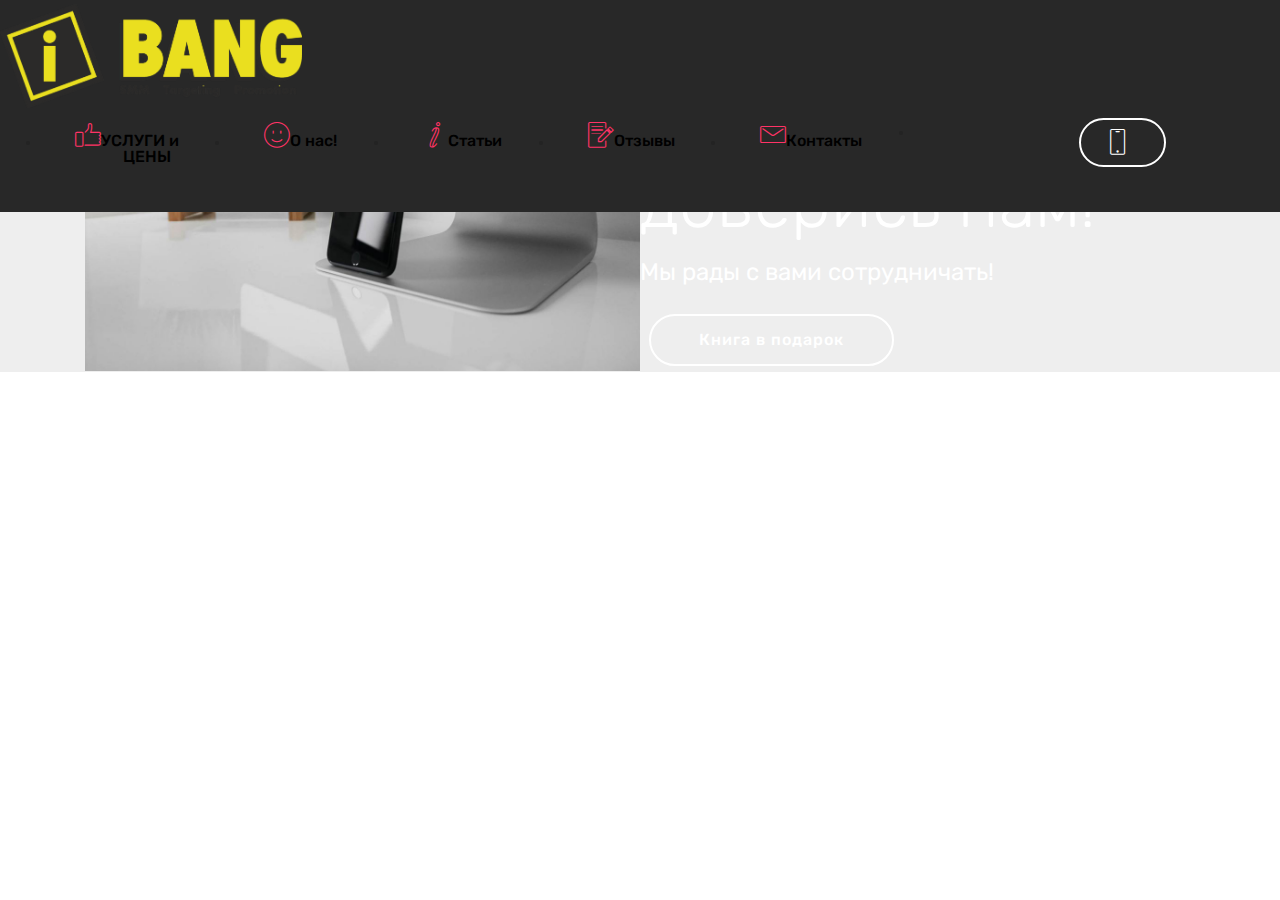
<file: page1.html>
<!DOCTYPE html>
<html>
<head>
  <!-- Данный сайт сделан с помощью конструктора Mobirise v4.4.1, https://mobiriz.store -->
  <meta charset="UTF-8">
  <meta http-equiv="X-UA-Compatible" content="IE=edge">
  <meta name="generator" content="Mobirise v4.4.1, mobiriz.store">
  <meta name="viewport" content="width=device-width, initial-scale=1">
  <link rel="shortcut icon" href="assets/images/2648x911.png" type="image/x-icon">
  <meta name="description" content="Добавьте описание страницы сайта">
  <title>благодарность</title>
  <link rel="stylesheet" href="assets/web/assets/mobirise-icons/mobirise-icons.css">
  <link rel="stylesheet" href="assets/tether/tether.min.css">
  <link rel="stylesheet" href="assets/bootstrap/css/bootstrap.min.css">
  <link rel="stylesheet" href="assets/bootstrap/css/bootstrap-grid.min.css">
  <link rel="stylesheet" href="assets/bootstrap/css/bootstrap-reboot.min.css">
  <link rel="stylesheet" href="assets/dropdown/css/style.css">
  <link rel="stylesheet" href="assets/theme/css/style.css">
  <link rel="stylesheet" href="assets/mobirise/css/mbr-additional.css" type="text/css">
  
  
  
</head>
<body>
<section class="menu cid-qCGofm5z0A" once="menu" id="menu2-7" data-rv-view="126">

    

    <nav class="navbar navbar-expand beta-menu navbar-dropdown align-items-center navbar-fixed-top navbar-toggleable-sm">
        <button class="navbar-toggler navbar-toggler-right" type="button" data-toggle="collapse" data-target="#navbarSupportedContent" aria-controls="navbarSupportedContent" aria-expanded="false" aria-label="Toggle navigation">
            <div class="hamburger">
                <span></span>
                <span></span>
                <span></span>
                <span></span>
            </div>
        </button>
        <div class="menu-logo">
            <div class="navbar-brand">
                <span class="navbar-logo">
                    <a href="https://mobirise.com">
                        <img src="assets/images/2648x911.png" alt="Mobirise" title="" media-simple="true" style="height: 6.5rem;">
                    </a>
                </span>
                
            </div>
        </div>
        <div class="collapse navbar-collapse" id="navbarSupportedContent">
            <ul class="navbar-nav nav-dropdown" data-app-modern-menu="true"><li class="nav-item">
                    <a class="nav-link link text-black display-4" href="index.html#features8-3"><span class="mbri-like mbr-iconfont mbr-iconfont-btn" style="color: rgb(255, 51, 102);"></span>УСЛУГИ и<br>&nbsp; &nbsp; &nbsp; &nbsp; &nbsp; &nbsp; ЦЕНЫ</a>
                </li><li class="nav-item"><a class="nav-link link text-black display-4" href="index.html#features16-c"><span class="mbri-smile-face mbr-iconfont mbr-iconfont-btn" style="color: rgb(255, 51, 102);"></span>О нас!</a></li><li class="nav-item"><a class="nav-link link text-black display-4" href="page1.html"><span class="mbri-italic mbr-iconfont mbr-iconfont-btn" style="color: rgb(255, 51, 102);"></span>Статьи</a></li><li class="nav-item"><a class="nav-link link text-black display-4" href="https://mobirise.com"><span class="mbri-edit mbr-iconfont mbr-iconfont-btn" style="color: rgb(255, 51, 102);"></span>Отзывы</a></li><li class="nav-item"><a class="nav-link link text-black display-4" href="index.html#features11-d"><span class="mbri-letter mbr-iconfont mbr-iconfont-btn" style="color: rgb(255, 51, 102);"></span>Контакты</a></li>
                <li class="nav-item">
                    <a class="nav-link link text-black display-4" href="https://mobirise.com">&nbsp; &nbsp; &nbsp; &nbsp; &nbsp; &nbsp; &nbsp; &nbsp; &nbsp; &nbsp; &nbsp;</a>
                </li></ul>
            <div class="navbar-buttons mbr-section-btn"><a class="btn btn-sm btn-white-outline display-4" href="tel:+1-234-567-8901">
                    <span class="btn-icon mbri-mobile mbr-iconfont mbr-iconfont-btn">
                    </span></a></div>
        </div>
    </nav>
</section>

<section class="engine"><a href="https://mobiriz.store/">bootstrap модальное окно</a></section><section class="header3 cid-qDksByhsjr" id="header3-8" data-rv-view="128">

    

    

    <div class="container">
        <div class="media-container-row">
            <div class="mbr-figure" style="width: 100%;">
                <img src="assets/images/01.jpg" alt="Mobirise" media-simple="true">
            </div>

            <div class="media-content">
                <h1 class="mbr-section-title mbr-white pb-3 mbr-fonts-style display-1"><br>Спасибо, что доверись нам!</h1>
                
                <div class="mbr-section-text mbr-white pb-3 ">
                    <p class="mbr-text mbr-fonts-style display-5">
                        Мы рады с вами сотрудничать!</p>
                </div>
                <div class="mbr-section-btn"><a class="btn btn-md btn-white-outline display-4" href="https://mobiriz.store">Книга в подарок</a></div>
            </div>
        </div>
    </div>

</section>


  <script src="assets/web/assets/jquery/jquery.min.js"></script>
  <script src="assets/popper/popper.min.js"></script>
  <script src="assets/tether/tether.min.js"></script>
  <script src="assets/bootstrap/js/bootstrap.min.js"></script>
  <script src="assets/smooth-scroll/smooth-scroll.js"></script>
  <script src="assets/dropdown/js/script.min.js"></script>
  <script src="assets/touch-swipe/jquery.touch-swipe.min.js"></script>
  <script src="assets/theme/js/script.js"></script>
  
  
</body>
</html>
</file>
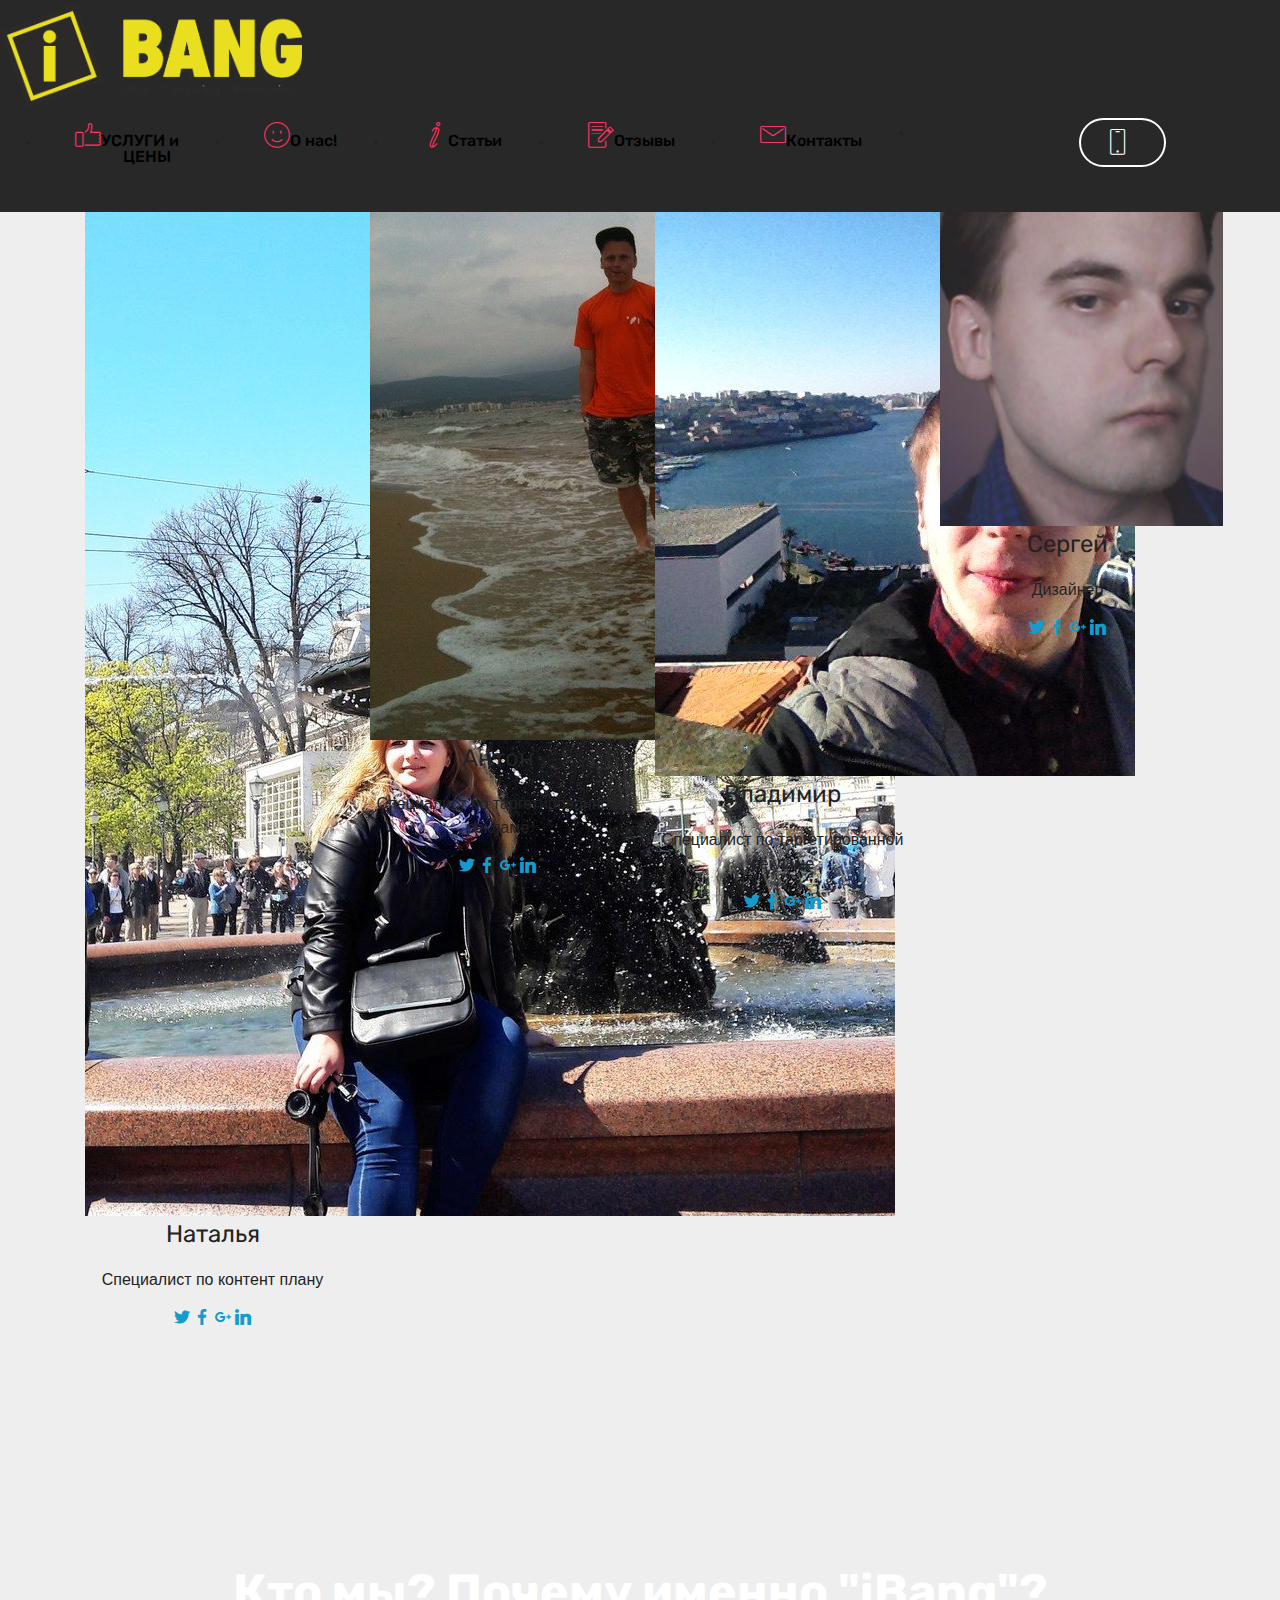
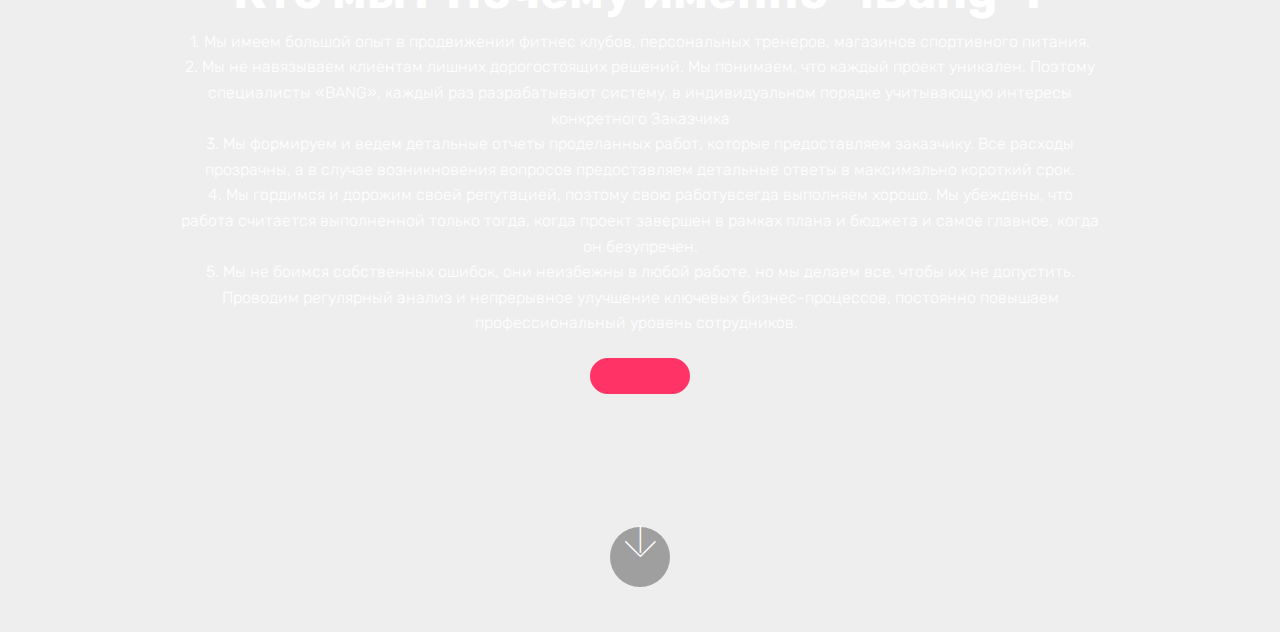
<file: page2.html>
<!DOCTYPE html>
<html >
<head>
  <!-- Site made with Mobirise Website Builder v4.5.2, https://mobirise.com -->
  <meta charset="UTF-8">
  <meta http-equiv="X-UA-Compatible" content="IE=edge">
  <meta name="generator" content="Mobirise v4.5.2, mobirise.com">
  <meta name="viewport" content="width=device-width, initial-scale=1, minimum-scale=1">
  <link rel="shortcut icon" href="assets/images/2648x911.png" type="image/x-icon">
  <meta name="description" content="Web Builder Description">
  <title>o nas</title>
  <link rel="stylesheet" href="assets/web/assets/mobirise-icons/mobirise-icons.css">
  <link rel="stylesheet" href="assets/tether/tether.min.css">
  <link rel="stylesheet" href="assets/bootstrap/css/bootstrap.min.css">
  <link rel="stylesheet" href="assets/bootstrap/css/bootstrap-grid.min.css">
  <link rel="stylesheet" href="assets/bootstrap/css/bootstrap-reboot.min.css">
  <link rel="stylesheet" href="assets/socicon/css/styles.css">
  <link rel="stylesheet" href="assets/dropdown/css/style.css">
  <link rel="stylesheet" href="assets/theme/css/style.css">
  <link rel="stylesheet" href="assets/mobirise/css/mbr-additional.css" type="text/css">
  
  
  
</head>
<body>
<section class="menu cid-qCGofm5z0A" once="menu" id="menu2-e" data-rv-view="309">

    

    <nav class="navbar navbar-expand beta-menu navbar-dropdown align-items-center navbar-fixed-top navbar-toggleable-sm">
        <button class="navbar-toggler navbar-toggler-right" type="button" data-toggle="collapse" data-target="#navbarSupportedContent" aria-controls="navbarSupportedContent" aria-expanded="false" aria-label="Toggle navigation">
            <div class="hamburger">
                <span></span>
                <span></span>
                <span></span>
                <span></span>
            </div>
        </button>
        <div class="menu-logo">
            <div class="navbar-brand">
                <span class="navbar-logo">
                    <a href="https://mobirise.com">
                        <img src="assets/images/2648x911.png" alt="Mobirise" title="" media-simple="true" style="height: 6.5rem;">
                    </a>
                </span>
                
            </div>
        </div>
        <div class="collapse navbar-collapse" id="navbarSupportedContent">
            <ul class="navbar-nav nav-dropdown" data-app-modern-menu="true"><li class="nav-item">
                    <a class="nav-link link text-black display-4" href="index.html#features8-3"><span class="mbri-like mbr-iconfont mbr-iconfont-btn" style="color: rgb(255, 51, 102);"></span>УСЛУГИ и<br>&nbsp; &nbsp; &nbsp; &nbsp; &nbsp; &nbsp; ЦЕНЫ</a>
                </li><li class="nav-item"><a class="nav-link link text-black display-4" href="index.html#features16-c"><span class="mbri-smile-face mbr-iconfont mbr-iconfont-btn" style="color: rgb(255, 51, 102);"></span>О нас!</a></li><li class="nav-item"><a class="nav-link link text-black display-4" href="page1.html"><span class="mbri-italic mbr-iconfont mbr-iconfont-btn" style="color: rgb(255, 51, 102);"></span>Статьи</a></li><li class="nav-item"><a class="nav-link link text-black display-4" href="https://mobirise.com"><span class="mbri-edit mbr-iconfont mbr-iconfont-btn" style="color: rgb(255, 51, 102);"></span>Отзывы</a></li><li class="nav-item"><a class="nav-link link text-black display-4" href="index.html#features11-d"><span class="mbri-letter mbr-iconfont mbr-iconfont-btn" style="color: rgb(255, 51, 102);"></span>Контакты</a></li>
                <li class="nav-item">
                    <a class="nav-link link text-black display-4" href="https://mobirise.com">&nbsp; &nbsp; &nbsp; &nbsp; &nbsp; &nbsp; &nbsp; &nbsp; &nbsp; &nbsp; &nbsp;</a>
                </li></ul>
            <div class="navbar-buttons mbr-section-btn"><a class="btn btn-sm btn-white-outline display-4" href="tel:+1-234-567-8901">
                    <span class="btn-icon mbri-mobile mbr-iconfont mbr-iconfont-btn">
                    </span></a></div>
        </div>
    </nav>
</section>

<section class="engine"><a href="https://mobirise.co/c">free website maker</a></section><section class="features16 cid-qDl6LPQwBh" id="features16-f" data-rv-view="311">
    
    
    
    <div class="container align-center">
        <h2 class="pb-3 mbr-fonts-style mbr-section-title display-2">
            Команда "iBang"</h2>
        <h3 class="pb-5 mbr-section-subtitle mbr-fonts-style mbr-light display-5">Десятки успешных проектов получились лишь по причине слаженности в коллективе, четкой задачи каждого специалиста, взаимопомощи и вкусных печенек с вишневым вареньем.&nbsp;</h3>
        <div class="row media-row">
            
        <div class="team-item col-lg-3 col-md-6">
                <div class="item-image">
                    <img src="assets/images/ht2ent3ezew-810x1080.jpg" alt="" title="" media-simple="true">
                </div>
                <div class="item-caption py-3">
                    <div class="item-name px-2">
                        <p class="mbr-fonts-style display-5">
                           Наталья</p>
                    </div>
                    <div class="item-role px-2">
                        <p>Специалист по контент плану</p>
                    </div>
                    <div class="item-social pt-2">
                        <a href="https://twitter.com/MobirizStore" target="_blank">
                            <span class="p-1 socicon-twitter socicon mbr-iconfont mbr-iconfont-social" media-simple="true"></span>
                            <span class="p-1 socicon-facebook socicon mbr-iconfont mbr-iconfont-social" media-simple="true"></span>
                            <span class="p-1 socicon-googleplus socicon mbr-iconfont mbr-iconfont-social" media-simple="true"></span>
                            <span class="p-1 socicon-linkedin socicon mbr-iconfont mbr-iconfont-social" media-simple="true"></span>
                            
                            
                        </a>
                    </div>
                </div>
            </div><div class="team-item col-lg-3 col-md-6">
                <div class="item-image">
                    <img src="assets/images/wr7wzscuhdu-453x604.jpg" alt="" title="" media-simple="true">
                </div>
                <div class="item-caption py-3">
                    <div class="item-name px-2">
                        <p class="mbr-fonts-style display-5">
                           Антон</p>
                    </div>
                    <div class="item-role px-2">
                        <p>Специалист по таргетированной рекламе</p>
                    </div>
                    <div class="item-social pt-2">
                        <a href="https://twitter.com/MobirizStore" target="_blank">
                            <span class="p-1 socicon-twitter socicon mbr-iconfont mbr-iconfont-social" media-simple="true"></span>
                            <span class="p-1 socicon-facebook socicon mbr-iconfont mbr-iconfont-social" media-simple="true"></span>
                            <span class="p-1 socicon-googleplus socicon mbr-iconfont mbr-iconfont-social" media-simple="true"></span>
                            <span class="p-1 socicon-linkedin socicon mbr-iconfont mbr-iconfont-social" media-simple="true"></span>
                            
                            
                        </a>
                    </div>
                </div>
            </div><div class="team-item col-lg-3 col-md-6">
                <div class="item-image">
                    <img src="assets/images/gh5l-pondlk-480x640.jpg" alt="" title="" media-simple="true">
                </div>
                <div class="item-caption py-3">
                    <div class="item-name px-2">
                        <p class="mbr-fonts-style display-5">
                           Владимир</p>
                    </div>
                    <div class="item-role px-2">
                        <p>Специалист по таргетированной рекламе</p>
                    </div>
                    <div class="item-social pt-2">
                        <a href="https://twitter.com/MobirizStore" target="_blank">
                            <span class="p-1 socicon-twitter socicon mbr-iconfont mbr-iconfont-social" media-simple="true"></span>
                            <span class="p-1 socicon-facebook socicon mbr-iconfont mbr-iconfont-social" media-simple="true"></span>
                            <span class="p-1 socicon-googleplus socicon mbr-iconfont mbr-iconfont-social" media-simple="true"></span>
                            <span class="p-1 socicon-linkedin socicon mbr-iconfont mbr-iconfont-social" media-simple="true"></span>
                            
                            
                        </a>
                    </div>
                </div>
            </div><div class="team-item col-lg-3 col-md-6">
                <div class="item-image">
                    <img src="assets/images/fgqllz-lflo-4-480x514.jpg" alt="" title="" media-simple="true">
                </div>
                <div class="item-caption py-3">
                    <div class="item-name px-2">
                        <p class="mbr-fonts-style display-5">
                           Сергей</p>
                    </div>
                    <div class="item-role px-2">
                        <p>Дизайнер</p>
                    </div>
                    <div class="item-social pt-2">
                        <a href="https://twitter.com/MobirizStore" target="_blank">
                            <span class="p-1 socicon-twitter socicon mbr-iconfont mbr-iconfont-social" media-simple="true"></span>
                            <span class="p-1 socicon-facebook socicon mbr-iconfont mbr-iconfont-social" media-simple="true"></span>
                            <span class="p-1 socicon-googleplus socicon mbr-iconfont mbr-iconfont-social" media-simple="true"></span>
                            <span class="p-1 socicon-linkedin socicon mbr-iconfont mbr-iconfont-social" media-simple="true"></span>
                            
                            
                        </a>
                    </div>
                </div>
            </div></div>    
    </div>
</section>

<section class="cid-qDl6Ng40OC mbr-fullscreen mbr-parallax-background" id="header2-g" data-rv-view="323">

    

    

    <div class="container align-center">
        <div class="row justify-content-md-center">
            <div class="mbr-white col-md-10">
                <h1 class="mbr-section-title mbr-bold pb-3 mbr-fonts-style display-2">Кто мы? Почему именно "iBang"?</h1>
                
                <p class="mbr-text pb-3 mbr-fonts-style display-4">1.	Мы имеем большой опыт в продвижении фитнес клубов, персональных тренеров, магазинов спортивного питания.
<br>2.	Мы не навязываем клиентам лишних дорогостоящих решений. Мы понимаем, что каждый проект уникален. Поэтому специалисты «BANG», каждый раз разрабатывают систему, в индивидуальном порядке учитывающую интересы конкретного Заказчика
<br>3.	Мы формируем и ведем детальные отчеты проделанных работ, которые предоставляем заказчику. Все расходы прозрачны, а в случае возникновения вопросов предоставляем детальные ответы в максимально короткий срок.
<br>4.	Мы гордимся и дорожим своей репутацией, поэтому свою работувсегда выполняем хорошо. Мы убеждены, что работа считается выполненной только тогда, когда проект завершен в рамках плана и бюджета и самое главное, когда он безупречен.
<br>5.	Мы не боимся собственных ошибок, они неизбежны в любой работе, но мы делаем все, чтобы их не допустить. Проводим регулярный анализ и непрерывное улучшение ключевых бизнес-процессов, постоянно повышаем профессиональный уровень сотрудников. &nbsp;<br></p>
                <div class="mbr-section-btn"><a class="btn btn-md btn-secondary display-4" href="https://mobiriz.store"></a></div>
            </div>
        </div>
    </div>
    <div class="mbr-arrow hidden-sm-down" aria-hidden="true">
        <a href="#next">
            <i class="mbri-down mbr-iconfont"></i>
        </a>
    </div>
</section>


  <script src="assets/web/assets/jquery/jquery.min.js"></script>
  <script src="assets/popper/popper.min.js"></script>
  <script src="assets/tether/tether.min.js"></script>
  <script src="assets/bootstrap/js/bootstrap.min.js"></script>
  <script src="assets/dropdown/js/script.min.js"></script>
  <script src="assets/touchswipe/jquery.touch-swipe.min.js"></script>
  <script src="assets/parallax/jarallax.min.js"></script>
  <script src="assets/smoothscroll/smooth-scroll.js"></script>
  <script src="assets/theme/js/script.js"></script>
  
  
</body>
</html>
</file>
<file: assets/web/assets/mobirise-icons/mobirise-icons.css>
@font-face {
  font-family: 'MobiriseIcons';
  src:  url('mobirise-icons.eot?spat4u');
  src:  url('mobirise-icons.eot?spat4u#iefix') format('embedded-opentype'),
    url('mobirise-icons.ttf?spat4u') format('truetype'),
    url('mobirise-icons.woff?spat4u') format('woff'),
    url('mobirise-icons.svg?spat4u#MobiriseIcons') format('svg');
  font-weight: normal;
  font-style: normal;
}

[class^="mbri-"], [class*=" mbri-"] {
  /* use !important to prevent issues with browser extensions that change fonts */
  font-family: MobiriseIcons !important;
  speak: none;
  font-style: normal;
  font-weight: normal;
  font-variant: normal;
  text-transform: none;
  line-height: 1;

  /* Better Font Rendering =========== */
  -webkit-font-smoothing: antialiased;
  -moz-osx-font-smoothing: grayscale;
}

.mbri-add-submenu:before {
  content: "\e900";
}
.mbri-alert:before {
  content: "\e901";
}
.mbri-align-center:before {
  content: "\e902";
}
.mbri-align-justify:before {
  content: "\e903";
}
.mbri-align-left:before {
  content: "\e904";
}
.mbri-align-right:before {
  content: "\e905";
}
.mbri-android:before {
  content: "\e906";
}
.mbri-apple:before {
  content: "\e907";
}
.mbri-arrow-down:before {
  content: "\e908";
}
.mbri-arrow-next:before {
  content: "\e909";
}
.mbri-arrow-prev:before {
  content: "\e90a";
}
.mbri-arrow-up:before {
  content: "\e90b";
}
.mbri-bold:before {
  content: "\e90c";
}
.mbri-bookmark:before {
  content: "\e90d";
}
.mbri-bootstrap:before {
  content: "\e90e";
}
.mbri-briefcase:before {
  content: "\e90f";
}
.mbri-browse:before {
  content: "\e910";
}
.mbri-bulleted-list:before {
  content: "\e911";
}
.mbri-calendar:before {
  content: "\e912";
}
.mbri-camera:before {
  content: "\e913";
}
.mbri-cart-add:before {
  content: "\e914";
}
.mbri-cart-full:before {
  content: "\e915";
}
.mbri-cash:before {
  content: "\e916";
}
.mbri-change-style:before {
  content: "\e917";
}
.mbri-chat:before {
  content: "\e918";
}
.mbri-clock:before {
  content: "\e919";
}
.mbri-close:before {
  content: "\e91a";
}
.mbri-cloud:before {
  content: "\e91b";
}
.mbri-code:before {
  content: "\e91c";
}
.mbri-contact-form:before {
  content: "\e91d";
}
.mbri-credit-card:before {
  content: "\e91e";
}
.mbri-cursor-click:before {
  content: "\e91f";
}
.mbri-cust-feedback:before {
  content: "\e920";
}
.mbri-database:before {
  content: "\e921";
}
.mbri-delivery:before {
  content: "\e922";
}
.mbri-desktop:before {
  content: "\e923";
}
.mbri-devices:before {
  content: "\e924";
}
.mbri-down:before {
  content: "\e925";
}
.mbri-download:before {
  content: "\e989";
}
.mbri-drag-n-drop:before {
  content: "\e927";
}
.mbri-drag-n-drop2:before {
  content: "\e928";
}
.mbri-edit:before {
  content: "\e929";
}
.mbri-edit2:before {
  content: "\e92a";
}
.mbri-error:before {
  content: "\e92b";
}
.mbri-extension:before {
  content: "\e92c";
}
.mbri-features:before {
  content: "\e92d";
}
.mbri-file:before {
  content: "\e92e";
}
.mbri-flag:before {
  content: "\e92f";
}
.mbri-folder:before {
  content: "\e930";
}
.mbri-gift:before {
  content: "\e931";
}
.mbri-github:before {
  content: "\e932";
}
.mbri-globe:before {
  content: "\e933";
}
.mbri-globe-2:before {
  content: "\e934";
}
.mbri-growing-chart:before {
  content: "\e935";
}
.mbri-hearth:before {
  content: "\e936";
}
.mbri-help:before {
  content: "\e937";
}
.mbri-home:before {
  content: "\e938";
}
.mbri-hot-cup:before {
  content: "\e939";
}
.mbri-idea:before {
  content: "\e93a";
}
.mbri-image-gallery:before {
  content: "\e93b";
}
.mbri-image-slider:before {
  content: "\e93c";
}
.mbri-info:before {
  content: "\e93d";
}
.mbri-italic:before {
  content: "\e93e";
}
.mbri-key:before {
  content: "\e93f";
}
.mbri-laptop:before {
  content: "\e940";
}
.mbri-layers:before {
  content: "\e941";
}
.mbri-left-right:before {
  content: "\e942";
}
.mbri-left:before {
  content: "\e943";
}
.mbri-letter:before {
  content: "\e944";
}
.mbri-like:before {
  content: "\e945";
}
.mbri-link:before {
  content: "\e946";
}
.mbri-lock:before {
  content: "\e947";
}
.mbri-login:before {
  content: "\e948";
}
.mbri-logout:before {
  content: "\e949";
}
.mbri-magic-stick:before {
  content: "\e94a";
}
.mbri-map-pin:before {
  content: "\e94b";
}
.mbri-menu:before {
  content: "\e94c";
}
.mbri-mobile:before {
  content: "\e94d";
}
.mbri-mobile2:before {
  content: "\e94e";
}
.mbri-mobirise:before {
  content: "\e94f";
}
.mbri-more-horizontal:before {
  content: "\e950";
}
.mbri-more-vertical:before {
  content: "\e951";
}
.mbri-music:before {
  content: "\e952";
}
.mbri-new-file:before {
  content: "\e953";
}
.mbri-numbered-list:before {
  content: "\e954";
}
.mbri-opened-folder:before {
  content: "\e955";
}
.mbri-pages:before {
  content: "\e956";
}
.mbri-paper-plane:before {
  content: "\e957";
}
.mbri-paperclip:before {
  content: "\e958";
}
.mbri-photo:before {
  content: "\e959";
}
.mbri-photos:before {
  content: "\e95a";
}
.mbri-pin:before {
  content: "\e95b";
}
.mbri-play:before {
  content: "\e95c";
}
.mbri-plus:before {
  content: "\e95d";
}
.mbri-preview:before {
  content: "\e95e";
}
.mbri-print:before {
  content: "\e95f";
}
.mbri-protect:before {
  content: "\e960";
}
.mbri-question:before {
  content: "\e961";
}
.mbri-quote-left:before {
  content: "\e962";
}
.mbri-quote-right:before {
  content: "\e963";
}
.mbri-refresh:before {
  content: "\e964";
}
.mbri-responsive:before {
  content: "\e965";
}
.mbri-right:before {
  content: "\e966";
}
.mbri-rocket:before {
  content: "\e967";
}
.mbri-sad-face:before {
  content: "\e968";
}
.mbri-sale:before {
  content: "\e969";
}
.mbri-save:before {
  content: "\e96a";
}
.mbri-search:before {
  content: "\e96b";
}
.mbri-setting:before {
  content: "\e96c";
}
.mbri-setting2:before {
  content: "\e96d";
}
.mbri-setting3:before {
  content: "\e96e";
}
.mbri-share:before {
  content: "\e96f";
}
.mbri-shopping-bag:before {
  content: "\e970";
}
.mbri-shopping-basket:before {
  content: "\e971";
}
.mbri-shopping-cart:before {
  content: "\e972";
}
.mbri-sites:before {
  content: "\e973";
}
.mbri-smile-face:before {
  content: "\e974";
}
.mbri-speed:before {
  content: "\e975";
}
.mbri-star:before {
  content: "\e976";
}
.mbri-success:before {
  content: "\e977";
}
.mbri-sun:before {
  content: "\e978";
}
.mbri-sun2:before {
  content: "\e979";
}
.mbri-tablet:before {
  content: "\e97a";
}
.mbri-tablet-vertical:before {
  content: "\e97b";
}
.mbri-target:before {
  content: "\e97c";
}
.mbri-timer:before {
  content: "\e97d";
}
.mbri-to-ftp:before {
  content: "\e97e";
}
.mbri-to-local-drive:before {
  content: "\e97f";
}
.mbri-touch-swipe:before {
  content: "\e980";
}
.mbri-touch:before {
  content: "\e981";
}
.mbri-trash:before {
  content: "\e982";
}
.mbri-underline:before {
  content: "\e983";
}
.mbri-unlink:before {
  content: "\e984";
}
.mbri-unlock:before {
  content: "\e985";
}
.mbri-up-down:before {
  content: "\e986";
}
.mbri-up:before {
  content: "\e987";
}
.mbri-update:before {
  content: "\e988";
}
.mbri-upload:before {
 content: "\e926"; 
}
.mbri-user:before {
  content: "\e98a";
}
.mbri-user2:before {
  content: "\e98b";
}
.mbri-users:before {
  content: "\e98c";
}
.mbri-video:before {
  content: "\e98d";
}
.mbri-video-play:before {
  content: "\e98e";
}
.mbri-watch:before {
  content: "\e98f";
}
.mbri-website-theme:before {
  content: "\e990";
}
.mbri-wifi:before {
  content: "\e991";
}
.mbri-windows:before {
  content: "\e992";
}
.mbri-zoom-out:before {
  content: "\e993";
}
.mbri-redo:before {
  content: "\e994";
}
.mbri-undo:before {
  content: "\e995";
}
</file>
<file: assets/dropdown/css/style.css>
.navbar-dropdown {
  left: 0;
  padding: 0;
  position: absolute;
  right: 0;
  top: 0;
  transition: all 0.45s ease;
  z-index: 1030;
  background: #282828; }
  .navbar-dropdown .navbar-logo {
    margin-right: 0.8rem;
    transition: margin 0.3s ease-in-out;
    vertical-align: middle; }
    .navbar-dropdown .navbar-logo img {
      height: 3.125rem;
      transition: all 0.3s ease-in-out; }
    .navbar-dropdown .navbar-logo.mbr-iconfont {
      font-size: 3.125rem;
      line-height: 3.125rem; }
  .navbar-dropdown .navbar-caption {
    font-weight: 700;
    white-space: normal;
    vertical-align: -4px;
    line-height: 3.125rem !important; }
    .navbar-dropdown .navbar-caption, .navbar-dropdown .navbar-caption:hover {
      color: inherit;
      text-decoration: none; }
  .navbar-dropdown .mbr-iconfont + .navbar-caption {
    vertical-align: -1px; }
  .navbar-dropdown.navbar-fixed-top {
    position: fixed; }
  .navbar-dropdown .navbar-brand span {
    vertical-align: -4px; }
  .navbar-dropdown.bg-color.transparent {
    background: none; }
  .navbar-dropdown.navbar-short .navbar-brand {
    padding: 0.625rem 0; }
    .navbar-dropdown.navbar-short .navbar-brand span {
      vertical-align: -1px; }
  .navbar-dropdown.navbar-short .navbar-caption {
    line-height: 2.375rem !important;
    vertical-align: -2px; }
  .navbar-dropdown.navbar-short .navbar-logo {
    margin-right: 0.5rem; }
    .navbar-dropdown.navbar-short .navbar-logo img {
      height: 2.375rem; }
    .navbar-dropdown.navbar-short .navbar-logo.mbr-iconfont {
      font-size: 2.375rem;
      line-height: 2.375rem; }
  .navbar-dropdown.navbar-short .mbr-table-cell {
    height: 3.625rem; }
  .navbar-dropdown .navbar-close {
    left: 0.6875rem;
    position: fixed;
    top: 0.75rem;
    z-index: 1000; }
  .navbar-dropdown .hamburger-icon {
    content: "";
    display: inline-block;
    vertical-align: middle;
    width: 16px;
    -webkit-box-shadow: 0 -6px 0 1px #282828,0 0 0 1px #282828,0 6px 0 1px #282828;
    -moz-box-shadow: 0 -6px 0 1px #282828,0 0 0 1px #282828,0 6px 0 1px #282828;
    box-shadow: 0 -6px 0 1px #282828,0 0 0 1px #282828,0 6px 0 1px #282828; }

.dropdown-menu .dropdown-toggle[data-toggle="dropdown-submenu"]::after {
  border-bottom: 0.35em solid transparent;
  border-left: 0.35em solid;
  border-right: 0;
  border-top: 0.35em solid transparent;
  margin-left: 0.3rem; }

.dropdown-menu .dropdown-item:focus {
  outline: 0; }

.nav-dropdown {
  font-size: 0.75rem;
  font-weight: 500;
  height: auto !important; }
  .nav-dropdown .nav-btn {
    padding-left: 1rem; }
  .nav-dropdown .link {
    margin: .667em 1.667em;
    font-weight: 500;
    padding: 0;
    transition: color .2s ease-in-out; }
    .nav-dropdown .link.dropdown-toggle {
      margin-right: 2.583em; }
      .nav-dropdown .link.dropdown-toggle::after {
        margin-left: .25rem;
        border-top: 0.35em solid;
        border-right: 0.35em solid transparent;
        border-left: 0.35em solid transparent;
        border-bottom: 0; }
      .nav-dropdown .link.dropdown-toggle[aria-expanded="true"] {
        margin: 0;
        padding: 0.667em 3.263em  0.667em 1.667em; }
  .nav-dropdown .link::after,
  .nav-dropdown .dropdown-item::after {
    color: inherit; }
  .nav-dropdown .btn {
    font-size: 0.75rem;
    font-weight: 700;
    letter-spacing: 0;
    margin-bottom: 0;
    padding-left: 1.25rem;
    padding-right: 1.25rem; }
  .nav-dropdown .dropdown-menu {
    border-radius: 0;
    border: 0;
    left: 0;
    margin: 0;
    padding-bottom: 1.25rem;
    padding-top: 1.25rem;
    position: relative; }
  .nav-dropdown .dropdown-submenu {
    margin-left: 0.125rem;
    top: 0; }
  .nav-dropdown .dropdown-item {
    font-weight: 500;
    line-height: 2;
    padding: 0.3846em 4.615em 0.3846em 1.5385em;
    position: relative;
    transition: color .2s ease-in-out, background-color .2s ease-in-out; }
    .nav-dropdown .dropdown-item::after {
      margin-top: -0.3077em;
      position: absolute;
      right: 1.1538em;
      top: 50%; }
    .nav-dropdown .dropdown-item:focus, .nav-dropdown .dropdown-item:hover {
      background: none; }

@media (max-width: 767px) {
  .nav-dropdown.navbar-toggleable-sm {
    bottom: 0;
    display: none;
    left: 0;
    overflow-x: hidden;
    position: fixed;
    top: 0;
    transform: translateX(-100%);
    -ms-transform: translateX(-100%);
    -webkit-transform: translateX(-100%);
    width: 18.75rem;
    z-index: 999; } }
.nav-dropdown.navbar-toggleable-xl {
  bottom: 0;
  display: none;
  left: 0;
  overflow-x: hidden;
  position: fixed;
  top: 0;
  transform: translateX(-100%);
  -ms-transform: translateX(-100%);
  -webkit-transform: translateX(-100%);
  width: 18.75rem;
  z-index: 999; }

.nav-dropdown-sm {
  display: block !important;
  overflow-x: hidden;
  overflow: auto;
  padding-top: 3.875rem; }
  .nav-dropdown-sm::after {
    content: "";
    display: block;
    height: 3rem;
    width: 100%; }
  .nav-dropdown-sm.collapse.in ~ .navbar-close {
    display: block !important; }
  .nav-dropdown-sm.collapsing, .nav-dropdown-sm.collapse.in {
    transform: translateX(0);
    -ms-transform: translateX(0);
    -webkit-transform: translateX(0);
    transition: all 0.25s ease-out;
    -webkit-transition: all 0.25s ease-out;
    background: #282828; }
  .nav-dropdown-sm.collapsing[aria-expanded="false"] {
    transform: translateX(-100%);
    -ms-transform: translateX(-100%);
    -webkit-transform: translateX(-100%); }
  .nav-dropdown-sm .nav-item {
    display: block;
    margin-left: 0 !important;
    padding-left: 0; }
  .nav-dropdown-sm .link,
  .nav-dropdown-sm .dropdown-item {
    border-top: 1px dotted rgba(255, 255, 255, 0.1);
    font-size: 0.8125rem;
    line-height: 1.6;
    margin: 0 !important;
    padding: 0.875rem 2.4rem 0.875rem 1.5625rem !important;
    position: relative;
    white-space: normal; }
    .nav-dropdown-sm .link:focus, .nav-dropdown-sm .link:hover,
    .nav-dropdown-sm .dropdown-item:focus,
    .nav-dropdown-sm .dropdown-item:hover {
      background: rgba(0, 0, 0, 0.2) !important;
      color: #c0a375; }
  .nav-dropdown-sm .nav-btn {
    position: relative;
    padding: 1.5625rem 1.5625rem 0 1.5625rem; }
    .nav-dropdown-sm .nav-btn::before {
      border-top: 1px dotted rgba(255, 255, 255, 0.1);
      content: "";
      left: 0;
      position: absolute;
      top: 0;
      width: 100%; }
    .nav-dropdown-sm .nav-btn + .nav-btn {
      padding-top: 0.625rem; }
      .nav-dropdown-sm .nav-btn + .nav-btn::before {
        display: none; }
  .nav-dropdown-sm .btn {
    padding: 0.625rem 0; }
  .nav-dropdown-sm .dropdown-toggle[data-toggle="dropdown-submenu"]::after {
    margin-left: .25rem;
    border-top: 0.35em solid;
    border-right: 0.35em solid transparent;
    border-left: 0.35em solid transparent;
    border-bottom: 0; }
  .nav-dropdown-sm .dropdown-toggle[data-toggle="dropdown-submenu"][aria-expanded="true"]::after {
    border-top: 0;
    border-right: 0.35em solid transparent;
    border-left: 0.35em solid transparent;
    border-bottom: 0.35em solid; }
  .nav-dropdown-sm .dropdown-menu {
    margin: 0;
    padding: 0;
    position: relative;
    top: 0;
    left: 0;
    width: 100%;
    border: 0;
    float: none;
    border-radius: 0;
    background: none; }
  .nav-dropdown-sm .dropdown-submenu {
    left: 100%;
    margin-left: 0.125rem;
    margin-top: -1.25rem;
    top: 0; }

.navbar-toggleable-sm .nav-dropdown .dropdown-menu {
  position: absolute; }

.navbar-toggleable-sm .nav-dropdown .dropdown-submenu {
  left: 100%;
  margin-left: 0.125rem;
  margin-top: -1.25rem;
  top: 0; }

.navbar-toggleable-sm.opened .nav-dropdown .dropdown-menu {
  position: relative; }

.navbar-toggleable-sm.opened .nav-dropdown .dropdown-submenu {
  left: 0;
  margin-left: 00rem;
  margin-top: 0rem;
  top: 0; }

.is-builder .nav-dropdown.collapsing {
  transition: none !important; }

/*# sourceMappingURL=style.css.map */
</file>
<file: assets/theme/css/style.css>
/*!
 * Mobirise v4 theme (https://mobirise.com/)
 * Copyright 2017 Mobirise
 */
section {
  background-color: #eeeeee; }

section,
.container,
.container-fluid {
  position: relative;
  word-wrap: break-word; }

a.mbr-iconfont:hover {
  text-decoration: none; }

.article .lead p, .article .lead ul, .article .lead ol, .article .lead pre, .article .lead blockquote {
  margin-bottom: 0; }

a {
  font-style: normal;
  font-weight: 400;
  cursor: pointer; }
  a, a:hover {
    text-decoration: none; }

figure {
  margin-bottom: 0; }

body {
  color: #232323; }

h1, h2, h3, h4, h5, h6,
.h1, .h2, .h3, .h4, .h5, .h6,
.display-1, .display-2, .display-3, .display-4 {
  line-height: 1;
  word-break: break-word;
  word-wrap: break-word; }

b, strong {
  font-weight: bold; }

blockquote {
  padding: 10px 0 10px 20px;
  position: relative;
  border-left: 2px solid;
  border-color: #ff3366; }

input:-webkit-autofill, input:-webkit-autofill:hover, input:-webkit-autofill:focus, input:-webkit-autofill:active {
  transition-delay: 9999s;
  transition-property: background-color, color; }

textarea[type="hidden"] {
  display: none; }

body {
  position: relative; }

section {
  background-position: 50% 50%;
  background-repeat: no-repeat;
  background-size: cover; }
  section .mbr-background-video,
  section .mbr-background-video-preview {
    position: absolute;
    bottom: 0;
    left: 0;
    right: 0;
    top: 0; }

.hidden {
  visibility: hidden; }

.mbr-z-index20 {
  z-index: 20; }

/*! Base colors */
.mbr-white {
  color: #ffffff; }

.mbr-black {
  color: #000000; }

.mbr-bg-white {
  background-color: #ffffff; }

.mbr-bg-black {
  background-color: #000000; }

/*! Text-aligns */
.align-left {
  text-align: left; }

.align-center {
  text-align: center; }

.align-right {
  text-align: right; }

@media (max-width: 767px) {
  .align-left, .align-center, .align-right, .mbr-section-btn, .mbr-section-title {
    text-align: center; } }
/*! Font-weight  */
.mbr-light {
  font-weight: 300; }

.mbr-regular {
  font-weight: 400; }

.mbr-semibold {
  font-weight: 500; }

.mbr-bold {
  font-weight: 700; }

/*! Media  */
.media-size-item {
  -webkit-flex: 1 1 auto;
  -moz-flex: 1 1 auto;
  -ms-flex: 1 1 auto;
  -o-flex: 1 1 auto;
  flex: 1 1 auto; }

.media-content {
  -webkit-flex-basis: 100%;
  flex-basis: 100%; }

.media-container-row {
  display: -ms-flexbox;
  display: -webkit-flex;
  display: flex;
  -webkit-flex-direction: row;
  -ms-flex-direction: row;
  flex-direction: row;
  -webkit-flex-wrap: wrap;
  -ms-flex-wrap: wrap;
  flex-wrap: wrap;
  -webkit-justify-content: center;
  -ms-flex-pack: center;
  justify-content: center;
  -webkit-align-content: center;
  -ms-flex-line-pack: center;
  align-content: center;
  -webkit-align-items: start;
  -ms-flex-align: start;
  align-items: start; }
  .media-container-row .media-size-item {
    width: 400px; }

.media-container-column {
  display: -ms-flexbox;
  display: -webkit-flex;
  display: flex;
  -webkit-flex-direction: column;
  -ms-flex-direction: column;
  flex-direction: column;
  -webkit-flex-wrap: wrap;
  -ms-flex-wrap: wrap;
  flex-wrap: wrap;
  -webkit-justify-content: center;
  -ms-flex-pack: center;
  justify-content: center;
  -webkit-align-content: center;
  -ms-flex-line-pack: center;
  align-content: center;
  -webkit-align-items: stretch;
  -ms-flex-align: stretch;
  align-items: stretch; }
  .media-container-column > * {
    width: 100%; }

@media (min-width: 992px) {
  .media-container-row {
    -webkit-flex-wrap: nowrap;
    -ms-flex-wrap: nowrap;
    flex-wrap: nowrap; } }
figure {
  overflow: hidden; }

figure[mbr-media-size] {
  transition: width 0.1s; }

.mbr-figure img, .mbr-figure iframe {
  display: block;
  width: 100%; }

.card {
  background-color: transparent;
  border: none; }

.card-img {
  text-align: center;
  flex-shrink: 0; }

.media {
  max-width: 100%;
  margin: 0 auto; }

.mbr-figure {
  -ms-flex-item-align: center;
  -ms-grid-row-align: center;
  -webkit-align-self: center;
  align-self: center; }

.media-container > div {
  max-width: 100%; }

.mbr-figure img, .card-img img {
  width: 100%; }

@media (max-width: 991px) {
  .media-size-item {
    width: auto !important; }

  .media {
    width: auto; }

  .mbr-figure {
    width: 100% !important; } }
/*! Buttons */
.mbr-section-btn {
  margin-left: -.25rem;
  margin-right: -.25rem;
  font-size: 0; }

nav .mbr-section-btn {
  margin-left: 0rem;
  margin-right: 0rem; }

/*! Btn icon margin */
.btn .mbr-iconfont, .btn.btn-sm .mbr-iconfont {
  cursor: pointer;
  margin-right: 0.5rem; }

.btn.btn-md .mbr-iconfont, .btn.btn-md .mbr-iconfont {
  margin-right: 0.8rem; }

.mbr-regular {
  font-weight: 400; }

.mbr-semibold {
  font-weight: 500; }

.mbr-bold {
  font-weight: 700; }

[type="submit"] {
  -webkit-appearance: none; }

/*! Full-screen */
.mbr-fullscreen .mbr-overlay {
  min-height: 100vh; }

.mbr-fullscreen {
  display: flex;
  display: -webkit-flex;
  display: -moz-flex;
  display: -ms-flex;
  display: -o-flex;
  align-items: center;
  -webkit-align-items: center;
  min-height: 100vh;
  padding-top: 3rem;
  padding-bottom: 3rem; }

/*! Map */
.map {
  height: 25rem;
  position: relative; }
  .map iframe {
    width: 100%;
    height: 100%; }

/* Form */
.form-asterisk {
  font-family: initial;
  position: absolute;
  top: -2px;
  font-weight: normal; }

/*! Scroll to top arrow */
.mbr-arrow-up {
  bottom: 25px;
  right: 90px;
  position: fixed;
  text-align: right;
  z-index: 5000;
  color: #ffffff;
  font-size: 32px;
  transform: rotate(180deg);
  -webkit-transform: rotate(180deg); }

.mbr-arrow-up a {
  background: rgba(0, 0, 0, 0.2);
  border-radius: 3px;
  color: #fff;
  display: inline-block;
  height: 60px;
  width: 60px;
  outline-style: none !important;
  position: relative;
  text-decoration: none;
  transition: all .3s ease-in-out;
  cursor: pointer;
  text-align: center; }
  .mbr-arrow-up a:hover {
    background-color: rgba(0, 0, 0, 0.4); }
  .mbr-arrow-up a i {
    line-height: 60px; }

.mbr-arrow-up-icon {
  display: block;
  color: #fff; }

.mbr-arrow-up-icon::before {
  content: "\203a";
  display: inline-block;
  font-family: serif;
  font-size: 32px;
  line-height: 1;
  font-style: normal;
  position: relative;
  top: 6px;
  left: -4px;
  -webkit-transform: rotate(-90deg);
  transform: rotate(-90deg); }

/*! Arrow Down */
.mbr-arrow {
  position: absolute;
  bottom: 45px;
  left: 50%;
  width: 60px;
  height: 60px;
  cursor: pointer;
  background-color: rgba(80, 80, 80, 0.5);
  border-radius: 50%;
  -webkit-transform: translateX(-50%);
  transform: translateX(-50%); }
  .mbr-arrow > a {
    display: inline-block;
    text-decoration: none;
    outline-style: none;
    -webkit-animation: arrowdown 1.7s ease-in-out infinite;
    animation: arrowdown 1.7s ease-in-out infinite; }
    .mbr-arrow > a > i {
      position: absolute;
      top: -2px;
      left: 15px;
      font-size: 2rem; }

@keyframes arrowdown {
  0% {
    transform: translateY(0px);
    -webkit-transform: translateY(0px); }
  50% {
    transform: translateY(-5px);
    -webkit-transform: translateY(-5px); }
  100% {
    transform: translateY(0px);
    -webkit-transform: translateY(0px); } }
@-webkit-keyframes arrowdown {
  0% {
    transform: translateY(0px);
    -webkit-transform: translateY(0px); }
  50% {
    transform: translateY(-5px);
    -webkit-transform: translateY(-5px); }
  100% {
    transform: translateY(0px);
    -webkit-transform: translateY(0px); } }
@media (max-width: 500px) {
  .mbr-arrow-up {
    left: 50%;
    right: auto;
    transform: translateX(-50%) rotate(180deg);
    -webkit-transform: translateX(-50%) rotate(180deg); } }
/*Gradients animation*/
@keyframes gradient-animation {
  from {
    background-position: 0% 100%;
    animation-timing-function: ease-in-out; }
  to {
    background-position: 100% 0%;
    animation-timing-function: ease-in-out; } }
@-webkit-keyframes gradient-animation {
  from {
    background-position: 0% 100%;
    animation-timing-function: ease-in-out; }
  to {
    background-position: 100% 0%;
    animation-timing-function: ease-in-out; } }
.bg-gradient {
  background-size: 200% 200%;
  animation: gradient-animation 5s infinite alternate;
  -webkit-animation: gradient-animation 5s infinite alternate; }

.menu .navbar-brand {
  display: -webkit-flex; }
  .menu .navbar-brand span {
    display: flex;
    display: -webkit-flex; }
  .menu .navbar-brand .navbar-caption-wrap {
    display: -webkit-flex; }
  .menu .navbar-brand .navbar-logo img {
    display: -webkit-flex; }
@media (min-width: 768px) and (max-width: 991px) {
  .menu .navbar-toggleable-sm .navbar-nav {
    display: -webkit-box;
    display: -webkit-flex;
    display: -ms-flexbox; } }
@media (min-width: 992px) {
  .menu .navbar-nav.nav-dropdown {
    display: -webkit-flex; }
  .menu .navbar-toggleable-sm .navbar-collapse {
    display: -webkit-flex !important; } }

/*# sourceMappingURL=style.css.map */
.engine {
	position: absolute;
	text-indent: -2400px;
	text-align: center;
	padding: 0;
	top: 0;
	left: -2400px;
}
</file>
<file: assets/mobirise/css/mbr-additional.css>
@import url(https://fonts.googleapis.com/css?family=Rubik:300,300i,400,400i,500,500i,700,700i,900,900i);





body {
  font-style: normal;
  line-height: 1.5;
}
.mbr-section-title {
  font-style: normal;
  line-height: 1.2;
}
.mbr-section-subtitle {
  line-height: 1.3;
}
.mbr-text {
  font-style: normal;
  line-height: 1.6;
}
.display-1 {
  font-family: 'Rubik', sans-serif;
  font-size: 4.25rem;
}
.display-1 > .mbr-iconfont {
  font-size: 6.8rem;
}
.display-2 {
  font-family: 'Rubik', sans-serif;
  font-size: 3rem;
}
.display-2 > .mbr-iconfont {
  font-size: 4.8rem;
}
.display-4 {
  font-family: 'Rubik', sans-serif;
  font-size: 1rem;
}
.display-4 > .mbr-iconfont {
  font-size: 1.6rem;
}
.display-5 {
  font-family: 'Rubik', sans-serif;
  font-size: 1.5rem;
}
.display-5 > .mbr-iconfont {
  font-size: 2.4rem;
}
.display-7 {
  font-family: 'Rubik', sans-serif;
  font-size: 1rem;
}
.display-7 > .mbr-iconfont {
  font-size: 1.6rem;
}
/* ---- Fluid typography for mobile devices ---- */
/* 1.4 - font scale ratio ( bootstrap == 1.42857 ) */
/* 100vw - current viewport width */
/* (48 - 20)  48 == 48rem == 768px, 20 == 20rem == 320px(minimal supported viewport) */
/* 0.65 - min scale variable, may vary */
@media (max-width: 768px) {
  .display-1 {
    font-size: 3.4rem;
    font-size: calc( 2.1374999999999997rem + (4.25 - 2.1374999999999997) * ((100vw - 20rem) / (48 - 20)));
    line-height: calc( 1.4 * (2.1374999999999997rem + (4.25 - 2.1374999999999997) * ((100vw - 20rem) / (48 - 20))));
  }
  .display-2 {
    font-size: 2.4rem;
    font-size: calc( 1.7rem + (3 - 1.7) * ((100vw - 20rem) / (48 - 20)));
    line-height: calc( 1.4 * (1.7rem + (3 - 1.7) * ((100vw - 20rem) / (48 - 20))));
  }
  .display-4 {
    font-size: 0.8rem;
    font-size: calc( 1rem + (1 - 1) * ((100vw - 20rem) / (48 - 20)));
    line-height: calc( 1.4 * (1rem + (1 - 1) * ((100vw - 20rem) / (48 - 20))));
  }
  .display-5 {
    font-size: 1.2rem;
    font-size: calc( 1.175rem + (1.5 - 1.175) * ((100vw - 20rem) / (48 - 20)));
    line-height: calc( 1.4 * (1.175rem + (1.5 - 1.175) * ((100vw - 20rem) / (48 - 20))));
  }
}
/* Buttons */
.btn {
  font-weight: 500;
  border-width: 2px;
  font-style: normal;
  letter-spacing: 1px;
  margin: .4rem .8rem;
  white-space: normal;
  -webkit-transition: all 0.3s ease-in-out;
  -moz-transition: all 0.3s ease-in-out;
  transition: all 0.3s ease-in-out;
  padding: 1rem 3rem;
  border-radius: 3px;
  display: inline-flex;
  align-items: center;
  justify-content: center;
  word-break: break-word;
}
.btn-sm {
  font-weight: 500;
  letter-spacing: 1px;
  -webkit-transition: all 0.3s ease-in-out;
  -moz-transition: all 0.3s ease-in-out;
  transition: all 0.3s ease-in-out;
  padding: 0.6rem 1.5rem;
  border-radius: 3px;
}
.btn-md {
  font-weight: 500;
  letter-spacing: 1px;
  margin: .4rem .8rem !important;
  -webkit-transition: all 0.3s ease-in-out;
  -moz-transition: all 0.3s ease-in-out;
  transition: all 0.3s ease-in-out;
  padding: 1rem 3rem;
  border-radius: 3px;
}
.btn-lg {
  font-weight: 500;
  letter-spacing: 1px;
  margin: .4rem .8rem !important;
  -webkit-transition: all 0.3s ease-in-out;
  -moz-transition: all 0.3s ease-in-out;
  transition: all 0.3s ease-in-out;
  padding: 1.2rem 3.2rem;
  border-radius: 3px;
}
.bg-primary {
  background-color: #149dcc !important;
}
.bg-success {
  background-color: #f7ed4a !important;
}
.bg-info {
  background-color: #82786e !important;
}
.bg-warning {
  background-color: #879a9f !important;
}
.bg-danger {
  background-color: #b1a374 !important;
}
.btn-primary,
.btn-primary:active {
  background-color: #149dcc;
  border-color: #149dcc;
  color: #ffffff;
}
.btn-primary:hover,
.btn-primary:focus,
.btn-primary.focus,
.btn-primary.active {
  color: #ffffff;
  background-color: #0d6786;
  border-color: #0d6786;
}
.btn-primary.disabled,
.btn-primary:disabled {
  color: #ffffff !important;
  background-color: #0d6786 !important;
  border-color: #0d6786 !important;
}
.btn-secondary,
.btn-secondary:active {
  background-color: #ff3366;
  border-color: #ff3366;
  color: #ffffff;
}
.btn-secondary:hover,
.btn-secondary:focus,
.btn-secondary.focus,
.btn-secondary.active {
  color: #ffffff;
  background-color: #e50039;
  border-color: #e50039;
}
.btn-secondary.disabled,
.btn-secondary:disabled {
  color: #ffffff !important;
  background-color: #e50039 !important;
  border-color: #e50039 !important;
}
.btn-info,
.btn-info:active {
  background-color: #82786e;
  border-color: #82786e;
  color: #ffffff;
}
.btn-info:hover,
.btn-info:focus,
.btn-info.focus,
.btn-info.active {
  color: #ffffff;
  background-color: #59524b;
  border-color: #59524b;
}
.btn-info.disabled,
.btn-info:disabled {
  color: #ffffff !important;
  background-color: #59524b !important;
  border-color: #59524b !important;
}
.btn-success,
.btn-success:active {
  background-color: #f7ed4a;
  border-color: #f7ed4a;
  color: #ffffff;
}
.btn-success:hover,
.btn-success:focus,
.btn-success.focus,
.btn-success.active {
  color: #ffffff;
  background-color: #eadd0a;
  border-color: #eadd0a;
}
.btn-success.disabled,
.btn-success:disabled {
  color: #ffffff !important;
  background-color: #eadd0a !important;
  border-color: #eadd0a !important;
}
.btn-warning,
.btn-warning:active {
  background-color: #879a9f;
  border-color: #879a9f;
  color: #ffffff;
}
.btn-warning:hover,
.btn-warning:focus,
.btn-warning.focus,
.btn-warning.active {
  color: #ffffff;
  background-color: #617479;
  border-color: #617479;
}
.btn-warning.disabled,
.btn-warning:disabled {
  color: #ffffff !important;
  background-color: #617479 !important;
  border-color: #617479 !important;
}
.btn-danger,
.btn-danger:active {
  background-color: #b1a374;
  border-color: #b1a374;
  color: #ffffff;
}
.btn-danger:hover,
.btn-danger:focus,
.btn-danger.focus,
.btn-danger.active {
  color: #ffffff;
  background-color: #8b7d4e;
  border-color: #8b7d4e;
}
.btn-danger.disabled,
.btn-danger:disabled {
  color: #ffffff !important;
  background-color: #8b7d4e !important;
  border-color: #8b7d4e !important;
}
.btn-white {
  color: #333333 !important;
}
.btn-white,
.btn-white:active {
  background-color: #ffffff;
  border-color: #ffffff;
  color: #ffffff;
}
.btn-white:hover,
.btn-white:focus,
.btn-white.focus,
.btn-white.active {
  color: #ffffff;
  background-color: #d4d4d4;
  border-color: #d4d4d4;
}
.btn-white.disabled,
.btn-white:disabled {
  color: #ffffff !important;
  background-color: #d4d4d4 !important;
  border-color: #d4d4d4 !important;
}
.btn-black,
.btn-black:active {
  background-color: #333333;
  border-color: #333333;
  color: #ffffff;
}
.btn-black:hover,
.btn-black:focus,
.btn-black.focus,
.btn-black.active {
  color: #ffffff;
  background-color: #0d0d0d;
  border-color: #0d0d0d;
}
.btn-black.disabled,
.btn-black:disabled {
  color: #ffffff !important;
  background-color: #0d0d0d !important;
  border-color: #0d0d0d !important;
}
.btn-primary-outline,
.btn-primary-outline:active {
  background: none;
  border-color: #0b566f;
  color: #0b566f;
}
.btn-primary-outline:hover,
.btn-primary-outline:focus,
.btn-primary-outline.focus,
.btn-primary-outline.active {
  color: #ffffff;
  background-color: #149dcc;
  border-color: #149dcc;
}
.btn-primary-outline.disabled,
.btn-primary-outline:disabled {
  color: #ffffff !important;
  background-color: #149dcc !important;
  border-color: #149dcc !important;
}
.btn-secondary-outline,
.btn-secondary-outline:active {
  background: none;
  border-color: #cc0033;
  color: #cc0033;
}
.btn-secondary-outline:hover,
.btn-secondary-outline:focus,
.btn-secondary-outline.focus,
.btn-secondary-outline.active {
  color: #ffffff;
  background-color: #ff3366;
  border-color: #ff3366;
}
.btn-secondary-outline.disabled,
.btn-secondary-outline:disabled {
  color: #ffffff !important;
  background-color: #ff3366 !important;
  border-color: #ff3366 !important;
}
.btn-info-outline,
.btn-info-outline:active {
  background: none;
  border-color: #4b453f;
  color: #4b453f;
}
.btn-info-outline:hover,
.btn-info-outline:focus,
.btn-info-outline.focus,
.btn-info-outline.active {
  color: #ffffff;
  background-color: #82786e;
  border-color: #82786e;
}
.btn-info-outline.disabled,
.btn-info-outline:disabled {
  color: #ffffff !important;
  background-color: #82786e !important;
  border-color: #82786e !important;
}
.btn-success-outline,
.btn-success-outline:active {
  background: none;
  border-color: #d2c609;
  color: #d2c609;
}
.btn-success-outline:hover,
.btn-success-outline:focus,
.btn-success-outline.focus,
.btn-success-outline.active {
  color: #ffffff;
  background-color: #f7ed4a;
  border-color: #f7ed4a;
}
.btn-success-outline.disabled,
.btn-success-outline:disabled {
  color: #ffffff !important;
  background-color: #f7ed4a !important;
  border-color: #f7ed4a !important;
}
.btn-warning-outline,
.btn-warning-outline:active {
  background: none;
  border-color: #55666b;
  color: #55666b;
}
.btn-warning-outline:hover,
.btn-warning-outline:focus,
.btn-warning-outline.focus,
.btn-warning-outline.active {
  color: #ffffff;
  background-color: #879a9f;
  border-color: #879a9f;
}
.btn-warning-outline.disabled,
.btn-warning-outline:disabled {
  color: #ffffff !important;
  background-color: #879a9f !important;
  border-color: #879a9f !important;
}
.btn-danger-outline,
.btn-danger-outline:active {
  background: none;
  border-color: #7a6e45;
  color: #7a6e45;
}
.btn-danger-outline:hover,
.btn-danger-outline:focus,
.btn-danger-outline.focus,
.btn-danger-outline.active {
  color: #ffffff;
  background-color: #b1a374;
  border-color: #b1a374;
}
.btn-danger-outline.disabled,
.btn-danger-outline:disabled {
  color: #ffffff !important;
  background-color: #b1a374 !important;
  border-color: #b1a374 !important;
}
.btn-black-outline,
.btn-black-outline:active {
  background: none;
  border-color: #000000;
  color: #000000;
}
.btn-black-outline:hover,
.btn-black-outline:focus,
.btn-black-outline.focus,
.btn-black-outline.active {
  color: #ffffff;
  background-color: #333333;
  border-color: #333333;
}
.btn-black-outline.disabled,
.btn-black-outline:disabled {
  color: #ffffff !important;
  background-color: #333333 !important;
  border-color: #333333 !important;
}
.btn-white-outline,
.btn-white-outline:active,
.btn-white-outline.active {
  background: none;
  border-color: #ffffff;
  color: #ffffff;
}
.btn-white-outline:hover,
.btn-white-outline:focus,
.btn-white-outline.focus {
  color: #333333;
  background-color: #ffffff;
  border-color: #ffffff;
}
.text-primary {
  color: #149dcc !important;
}
.text-secondary {
  color: #ff3366 !important;
}
.text-success {
  color: #f7ed4a !important;
}
.text-info {
  color: #82786e !important;
}
.text-warning {
  color: #879a9f !important;
}
.text-danger {
  color: #b1a374 !important;
}
.text-white {
  color: #ffffff !important;
}
.text-black {
  color: #000000 !important;
}
a.text-primary:hover,
a.text-primary:focus {
  color: #0b566f !important;
}
a.text-secondary:hover,
a.text-secondary:focus {
  color: #cc0033 !important;
}
a.text-success:hover,
a.text-success:focus {
  color: #d2c609 !important;
}
a.text-info:hover,
a.text-info:focus {
  color: #4b453f !important;
}
a.text-warning:hover,
a.text-warning:focus {
  color: #55666b !important;
}
a.text-danger:hover,
a.text-danger:focus {
  color: #7a6e45 !important;
}
a.text-white:hover,
a.text-white:focus {
  color: #b3b3b3 !important;
}
a.text-black:hover,
a.text-black:focus {
  color: #4d4d4d !important;
}
.alert-success {
  background-color: #70c770;
}
.alert-info {
  background-color: #82786e;
}
.alert-warning {
  background-color: #879a9f;
}
.alert-danger {
  background-color: #b1a374;
}
.mbr-section-btn a.btn:not(.btn-form) {
  border-radius: 100px;
}
.mbr-section-btn a.btn:not(.btn-form):hover {
  box-shadow: 0 10px 40px 0 rgba(0, 0, 0, 0.2);
}
.mbr-gallery-filter li a {
  border-radius: 100px !important;
}
.mbr-gallery-filter li.active .btn {
  background-color: #149dcc;
  border-color: #149dcc;
  color: #ffffff;
}
.mbr-gallery-filter li.active .btn:focus {
  box-shadow: none;
}
.nav-tabs .nav-link {
  border-radius: 100px !important;
}
.btn-form {
  border-radius: 0;
}
.btn-form:hover {
  cursor: pointer;
}
a,
a:hover {
  color: #149dcc;
}
.mbr-plan-header.bg-primary .mbr-plan-subtitle,
.mbr-plan-header.bg-primary .mbr-plan-price-desc {
  color: #b4e6f8;
}
.mbr-plan-header.bg-success .mbr-plan-subtitle,
.mbr-plan-header.bg-success .mbr-plan-price-desc {
  color: #ffffff;
}
.mbr-plan-header.bg-info .mbr-plan-subtitle,
.mbr-plan-header.bg-info .mbr-plan-price-desc {
  color: #beb8b2;
}
.mbr-plan-header.bg-warning .mbr-plan-subtitle,
.mbr-plan-header.bg-warning .mbr-plan-price-desc {
  color: #ced6d8;
}
.mbr-plan-header.bg-danger .mbr-plan-subtitle,
.mbr-plan-header.bg-danger .mbr-plan-price-desc {
  color: #dfd9c6;
}
/* Scroll to top button*/
.scrollToTop_wraper {
  opacity: 0 !important;
}
#scrollToTop a i:before {
  content: '';
  position: absolute;
  height: 40%;
  top: 25%;
  background: #fff;
  width: 2px;
  left: calc(50% - 1px);
}
#scrollToTop a i:after {
  content: '';
  position: absolute;
  display: block;
  border-top: 2px solid #fff;
  border-right: 2px solid #fff;
  width: 40%;
  height: 40%;
  left: 30%;
  bottom: 30%;
  transform: rotate(135deg);
}
/* Others*/
.note-check a[data-value=Rubik] {
  font-style: normal;
}
.mbr-arrow a {
  color: #ffffff;
}
@media (max-width: 767px) {
  .mbr-arrow {
    display: none;
  }
}
.form-control-label {
  position: relative;
  cursor: pointer;
  margin-bottom: .357em;
  padding: 0;
}
.alert {
  color: #ffffff;
  border-radius: 0;
  border: 0;
  font-size: .875rem;
  line-height: 1.5;
  margin-bottom: 1.875rem;
  padding: 1.25rem;
  position: relative;
}
.alert.alert-form::after {
  background-color: inherit;
  bottom: -7px;
  content: "";
  display: block;
  height: 14px;
  left: 50%;
  margin-left: -7px;
  position: absolute;
  transform: rotate(45deg);
  width: 14px;
}
.form-control {
  background-color: #f5f5f5;
  box-shadow: none;
  color: #565656;
  font-family: 'Rubik', sans-serif;
  font-size: 1rem;
  line-height: 1.43;
  min-height: 3.5em;
  padding: 1.07em .5em;
}
.form-control > .mbr-iconfont {
  font-size: 1.6rem;
}
.form-control,
.form-control:focus {
  border: 1px solid #e8e8e8;
}
.form-active .form-control:invalid {
  border-color: red;
}
.mbr-overlay {
  background-color: #000;
  bottom: 0;
  left: 0;
  opacity: .5;
  position: absolute;
  right: 0;
  top: 0;
  z-index: 0;
}
blockquote {
  font-style: italic;
  padding: 10px 0 10px 20px;
  font-size: 1.09rem;
  position: relative;
  border-color: #149dcc;
  border-width: 3px;
}
ul,
ol,
pre,
blockquote {
  margin-bottom: 2.3125rem;
}
pre {
  background: #f4f4f4;
  padding: 10px 24px;
  white-space: pre-wrap;
}
.inactive {
  -webkit-user-select: none;
  -moz-user-select: none;
  -ms-user-select: none;
  user-select: none;
  pointer-events: none;
  -webkit-user-drag: none;
  user-drag: none;
}
.mbr-section__comments .row {
  justify-content: center;
}
/* Forms */
.mbr-form .btn {
  margin: .4rem 0;
}
.mbr-form .input-group-btn a.btn {
  border-radius: 100px !important;
}
.mbr-form .input-group-btn a.btn:hover {
  box-shadow: 0 10px 40px 0 rgba(0, 0, 0, 0.2);
}
.mbr-form .input-group-btn button[type="submit"] {
  border-radius: 100px !important;
  padding: 1rem 3rem;
}
.mbr-form .input-group-btn button[type="submit"]:hover {
  box-shadow: 0 10px 40px 0 rgba(0, 0, 0, 0.2);
}
.form2 .form-control {
  border-top-left-radius: 100px;
  border-bottom-left-radius: 100px;
}
.form2 .input-group-btn a.btn {
  border-top-left-radius: 0 !important;
  border-bottom-left-radius: 0 !important;
}
.form2 .input-group-btn button[type="submit"] {
  border-top-left-radius: 0 !important;
  border-bottom-left-radius: 0 !important;
}
.form3 input[type="email"] {
  border-radius: 100px !important;
}
@media (max-width: 349px) {
  .form2 input[type="email"] {
    border-radius: 100px !important;
  }
  .form2 .input-group-btn a.btn {
    border-radius: 100px !important;
  }
  .form2 .input-group-btn button[type="submit"] {
    border-radius: 100px !important;
  }
}
@media (max-width: 767px) {
  .btn {
    font-size: .75rem !important;
  }
  .btn .mbr-iconfont {
    font-size: 1rem !important;
  }
}
/* Social block */
.btn-social {
  font-size: 20px;
  border-radius: 50%;
  padding: 0;
  width: 44px;
  height: 44px;
  line-height: 44px;
  text-align: center;
  position: relative;
  border: 2px solid #c0a375;
  border-color: #149dcc;
  color: #232323;
  cursor: pointer;
}
.btn-social i {
  top: 0;
  line-height: 44px;
  width: 44px;
}
.btn-social:hover {
  color: #fff;
  background: #149dcc;
}
.btn-social + .btn {
  margin-left: .1rem;
}
/* Footer */
.mbr-footer-content li::before,
.mbr-footer .mbr-contacts li::before {
  background: #149dcc;
}
.mbr-footer-content li a:hover,
.mbr-footer .mbr-contacts li a:hover {
  color: #149dcc;
}
.footer3 input[type="email"],
.footer4 input[type="email"] {
  border-radius: 100px !important;
}
.footer3 .input-group-btn a.btn,
.footer4 .input-group-btn a.btn {
  border-radius: 100px !important;
}
.footer3 .input-group-btn button[type="submit"],
.footer4 .input-group-btn button[type="submit"] {
  border-radius: 100px !important;
}
/* Headers*/
.header13 .form-inline input[type="email"],
.header14 .form-inline input[type="email"] {
  border-radius: 100px;
}
.header13 .form-inline input[type="text"],
.header14 .form-inline input[type="text"] {
  border-radius: 100px;
}
.header13 .form-inline input[type="tel"],
.header14 .form-inline input[type="tel"] {
  border-radius: 100px;
}
.header13 .form-inline a.btn,
.header14 .form-inline a.btn {
  border-radius: 100px;
}
.header13 .form-inline button,
.header14 .form-inline button {
  border-radius: 100px !important;
}
.offset-1 {
  margin-left: 8.33333%;
}
.offset-2 {
  margin-left: 16.66667%;
}
.offset-3 {
  margin-left: 25%;
}
.offset-4 {
  margin-left: 33.33333%;
}
.offset-5 {
  margin-left: 41.66667%;
}
.offset-6 {
  margin-left: 50%;
}
.offset-7 {
  margin-left: 58.33333%;
}
.offset-8 {
  margin-left: 66.66667%;
}
.offset-9 {
  margin-left: 75%;
}
.offset-10 {
  margin-left: 83.33333%;
}
.offset-11 {
  margin-left: 91.66667%;
}
@media (min-width: 576px) {
  .offset-sm-0 {
    margin-left: 0%;
  }
  .offset-sm-1 {
    margin-left: 8.33333%;
  }
  .offset-sm-2 {
    margin-left: 16.66667%;
  }
  .offset-sm-3 {
    margin-left: 25%;
  }
  .offset-sm-4 {
    margin-left: 33.33333%;
  }
  .offset-sm-5 {
    margin-left: 41.66667%;
  }
  .offset-sm-6 {
    margin-left: 50%;
  }
  .offset-sm-7 {
    margin-left: 58.33333%;
  }
  .offset-sm-8 {
    margin-left: 66.66667%;
  }
  .offset-sm-9 {
    margin-left: 75%;
  }
  .offset-sm-10 {
    margin-left: 83.33333%;
  }
  .offset-sm-11 {
    margin-left: 91.66667%;
  }
}
@media (min-width: 768px) {
  .offset-md-0 {
    margin-left: 0%;
  }
  .offset-md-1 {
    margin-left: 8.33333%;
  }
  .offset-md-2 {
    margin-left: 16.66667%;
  }
  .offset-md-3 {
    margin-left: 25%;
  }
  .offset-md-4 {
    margin-left: 33.33333%;
  }
  .offset-md-5 {
    margin-left: 41.66667%;
  }
  .offset-md-6 {
    margin-left: 50%;
  }
  .offset-md-7 {
    margin-left: 58.33333%;
  }
  .offset-md-8 {
    margin-left: 66.66667%;
  }
  .offset-md-9 {
    margin-left: 75%;
  }
  .offset-md-10 {
    margin-left: 83.33333%;
  }
  .offset-md-11 {
    margin-left: 91.66667%;
  }
}
@media (min-width: 992px) {
  .offset-lg-0 {
    margin-left: 0%;
  }
  .offset-lg-1 {
    margin-left: 8.33333%;
  }
  .offset-lg-2 {
    margin-left: 16.66667%;
  }
  .offset-lg-3 {
    margin-left: 25%;
  }
  .offset-lg-4 {
    margin-left: 33.33333%;
  }
  .offset-lg-5 {
    margin-left: 41.66667%;
  }
  .offset-lg-6 {
    margin-left: 50%;
  }
  .offset-lg-7 {
    margin-left: 58.33333%;
  }
  .offset-lg-8 {
    margin-left: 66.66667%;
  }
  .offset-lg-9 {
    margin-left: 75%;
  }
  .offset-lg-10 {
    margin-left: 83.33333%;
  }
  .offset-lg-11 {
    margin-left: 91.66667%;
  }
}
@media (min-width: 1200px) {
  .offset-xl-0 {
    margin-left: 0%;
  }
  .offset-xl-1 {
    margin-left: 8.33333%;
  }
  .offset-xl-2 {
    margin-left: 16.66667%;
  }
  .offset-xl-3 {
    margin-left: 25%;
  }
  .offset-xl-4 {
    margin-left: 33.33333%;
  }
  .offset-xl-5 {
    margin-left: 41.66667%;
  }
  .offset-xl-6 {
    margin-left: 50%;
  }
  .offset-xl-7 {
    margin-left: 58.33333%;
  }
  .offset-xl-8 {
    margin-left: 66.66667%;
  }
  .offset-xl-9 {
    margin-left: 75%;
  }
  .offset-xl-10 {
    margin-left: 83.33333%;
  }
  .offset-xl-11 {
    margin-left: 91.66667%;
  }
}
.navbar-toggler {
  -webkit-align-self: flex-start;
  -ms-flex-item-align: start;
  align-self: flex-start;
  padding: 0.25rem 0.75rem;
  font-size: 1.25rem;
  line-height: 1;
  background: transparent;
  border: 1px solid transparent;
  -webkit-border-radius: 0.25rem;
  border-radius: 0.25rem;
}
.navbar-toggler:focus,
.navbar-toggler:hover {
  text-decoration: none;
}
.navbar-toggler-icon {
  display: inline-block;
  width: 1.5em;
  height: 1.5em;
  vertical-align: middle;
  content: "";
  background: no-repeat center center;
  -webkit-background-size: 100% 100%;
  -o-background-size: 100% 100%;
  background-size: 100% 100%;
}
.navbar-toggler-left {
  position: absolute;
  left: 1rem;
}
.navbar-toggler-right {
  position: absolute;
  right: 1rem;
}
@media (max-width: 575px) {
  .navbar-toggleable .navbar-nav .dropdown-menu {
    position: static;
    float: none;
  }
  .navbar-toggleable > .container {
    padding-right: 0;
    padding-left: 0;
  }
}
@media (min-width: 576px) {
  .navbar-toggleable {
    -webkit-box-orient: horizontal;
    -webkit-box-direction: normal;
    -webkit-flex-direction: row;
    -ms-flex-direction: row;
    flex-direction: row;
    -webkit-flex-wrap: nowrap;
    -ms-flex-wrap: nowrap;
    flex-wrap: nowrap;
    -webkit-box-align: center;
    -webkit-align-items: center;
    -ms-flex-align: center;
    align-items: center;
  }
  .navbar-toggleable .navbar-nav {
    -webkit-box-orient: horizontal;
    -webkit-box-direction: normal;
    -webkit-flex-direction: row;
    -ms-flex-direction: row;
    flex-direction: row;
  }
  .navbar-toggleable .navbar-nav .nav-link {
    padding-right: .5rem;
    padding-left: .5rem;
  }
  .navbar-toggleable > .container {
    display: -webkit-box;
    display: -webkit-flex;
    display: -ms-flexbox;
    display: flex;
    -webkit-flex-wrap: nowrap;
    -ms-flex-wrap: nowrap;
    flex-wrap: nowrap;
    -webkit-box-align: center;
    -webkit-align-items: center;
    -ms-flex-align: center;
    align-items: center;
  }
  .navbar-toggleable .navbar-collapse {
    display: -webkit-box !important;
    display: -webkit-flex !important;
    display: -ms-flexbox !important;
    display: flex !important;
    width: 100%;
  }
  .navbar-toggleable .navbar-toggler {
    display: none;
  }
}
@media (max-width: 767px) {
  .navbar-toggleable-sm .navbar-nav .dropdown-menu {
    position: static;
    float: none;
  }
  .navbar-toggleable-sm > .container {
    padding-right: 0;
    padding-left: 0;
  }
}
@media (min-width: 768px) {
  .navbar-toggleable-sm {
    -webkit-box-orient: horizontal;
    -webkit-box-direction: normal;
    -webkit-flex-direction: row;
    -ms-flex-direction: row;
    flex-direction: row;
    -webkit-flex-wrap: nowrap;
    -ms-flex-wrap: nowrap;
    flex-wrap: nowrap;
    -webkit-box-align: center;
    -webkit-align-items: center;
    -ms-flex-align: center;
    align-items: center;
  }
  .navbar-toggleable-sm .navbar-nav {
    -webkit-box-orient: horizontal;
    -webkit-box-direction: normal;
    -webkit-flex-direction: row;
    -ms-flex-direction: row;
    flex-direction: row;
  }
  .navbar-toggleable-sm .navbar-nav .nav-link {
    padding-right: .5rem;
    padding-left: .5rem;
  }
  .navbar-toggleable-sm > .container {
    display: -webkit-box;
    display: -webkit-flex;
    display: -ms-flexbox;
    display: flex;
    -webkit-flex-wrap: nowrap;
    -ms-flex-wrap: nowrap;
    flex-wrap: nowrap;
    -webkit-box-align: center;
    -webkit-align-items: center;
    -ms-flex-align: center;
    align-items: center;
  }
  .navbar-toggleable-sm .navbar-collapse {
    display: -webkit-box !important;
    display: -webkit-flex !important;
    display: -ms-flexbox !important;
    display: flex !important;
    width: 100%;
  }
  .navbar-toggleable-sm .navbar-toggler {
    display: none;
  }
}
@media (max-width: 991px) {
  .navbar-toggleable-md .navbar-nav .dropdown-menu {
    position: static;
    float: none;
  }
  .navbar-toggleable-md > .container {
    padding-right: 0;
    padding-left: 0;
  }
}
@media (min-width: 992px) {
  .navbar-toggleable-md {
    -webkit-box-orient: horizontal;
    -webkit-box-direction: normal;
    -webkit-flex-direction: row;
    -ms-flex-direction: row;
    flex-direction: row;
    -webkit-flex-wrap: nowrap;
    -ms-flex-wrap: nowrap;
    flex-wrap: nowrap;
    -webkit-box-align: center;
    -webkit-align-items: center;
    -ms-flex-align: center;
    align-items: center;
  }
  .navbar-toggleable-md .navbar-nav {
    -webkit-box-orient: horizontal;
    -webkit-box-direction: normal;
    -webkit-flex-direction: row;
    -ms-flex-direction: row;
    flex-direction: row;
  }
  .navbar-toggleable-md .navbar-nav .nav-link {
    padding-right: .5rem;
    padding-left: .5rem;
  }
  .navbar-toggleable-md > .container {
    display: -webkit-box;
    display: -webkit-flex;
    display: -ms-flexbox;
    display: flex;
    -webkit-flex-wrap: nowrap;
    -ms-flex-wrap: nowrap;
    flex-wrap: nowrap;
    -webkit-box-align: center;
    -webkit-align-items: center;
    -ms-flex-align: center;
    align-items: center;
  }
  .navbar-toggleable-md .navbar-collapse {
    display: -webkit-box !important;
    display: -webkit-flex !important;
    display: -ms-flexbox !important;
    display: flex !important;
    width: 100%;
  }
  .navbar-toggleable-md .navbar-toggler {
    display: none;
  }
}
@media (max-width: 1199px) {
  .navbar-toggleable-lg .navbar-nav .dropdown-menu {
    position: static;
    float: none;
  }
  .navbar-toggleable-lg > .container {
    padding-right: 0;
    padding-left: 0;
  }
}
@media (min-width: 1200px) {
  .navbar-toggleable-lg {
    -webkit-box-orient: horizontal;
    -webkit-box-direction: normal;
    -webkit-flex-direction: row;
    -ms-flex-direction: row;
    flex-direction: row;
    -webkit-flex-wrap: nowrap;
    -ms-flex-wrap: nowrap;
    flex-wrap: nowrap;
    -webkit-box-align: center;
    -webkit-align-items: center;
    -ms-flex-align: center;
    align-items: center;
  }
  .navbar-toggleable-lg .navbar-nav {
    -webkit-box-orient: horizontal;
    -webkit-box-direction: normal;
    -webkit-flex-direction: row;
    -ms-flex-direction: row;
    flex-direction: row;
  }
  .navbar-toggleable-lg .navbar-nav .nav-link {
    padding-right: .5rem;
    padding-left: .5rem;
  }
  .navbar-toggleable-lg > .container {
    display: -webkit-box;
    display: -webkit-flex;
    display: -ms-flexbox;
    display: flex;
    -webkit-flex-wrap: nowrap;
    -ms-flex-wrap: nowrap;
    flex-wrap: nowrap;
    -webkit-box-align: center;
    -webkit-align-items: center;
    -ms-flex-align: center;
    align-items: center;
  }
  .navbar-toggleable-lg .navbar-collapse {
    display: -webkit-box !important;
    display: -webkit-flex !important;
    display: -ms-flexbox !important;
    display: flex !important;
    width: 100%;
  }
  .navbar-toggleable-lg .navbar-toggler {
    display: none;
  }
}
.navbar-toggleable-xl {
  -webkit-box-orient: horizontal;
  -webkit-box-direction: normal;
  -webkit-flex-direction: row;
  -ms-flex-direction: row;
  flex-direction: row;
  -webkit-flex-wrap: nowrap;
  -ms-flex-wrap: nowrap;
  flex-wrap: nowrap;
  -webkit-box-align: center;
  -webkit-align-items: center;
  -ms-flex-align: center;
  align-items: center;
}
.navbar-toggleable-xl .navbar-nav .dropdown-menu {
  position: static;
  float: none;
}
.navbar-toggleable-xl > .container {
  padding-right: 0;
  padding-left: 0;
}
.navbar-toggleable-xl .navbar-nav {
  -webkit-box-orient: horizontal;
  -webkit-box-direction: normal;
  -webkit-flex-direction: row;
  -ms-flex-direction: row;
  flex-direction: row;
}
.navbar-toggleable-xl .navbar-nav .nav-link {
  padding-right: .5rem;
  padding-left: .5rem;
}
.navbar-toggleable-xl > .container {
  display: -webkit-box;
  display: -webkit-flex;
  display: -ms-flexbox;
  display: flex;
  -webkit-flex-wrap: nowrap;
  -ms-flex-wrap: nowrap;
  flex-wrap: nowrap;
  -webkit-box-align: center;
  -webkit-align-items: center;
  -ms-flex-align: center;
  align-items: center;
}
.navbar-toggleable-xl .navbar-collapse {
  display: -webkit-box !important;
  display: -webkit-flex !important;
  display: -ms-flexbox !important;
  display: flex !important;
  width: 100%;
}
.navbar-toggleable-xl .navbar-toggler {
  display: none;
}
.card-img {
  width: auto;
}
.menu .navbar.collapsed:not(.beta-menu) {
  flex-direction: column;
}
.carousel-item.active,
.carousel-item-next,
.carousel-item-prev {
  display: -webkit-box;
  display: -webkit-flex;
  display: -ms-flexbox;
  display: flex;
}
.note-air-layout .dropup .dropdown-menu,
.note-air-layout .navbar-fixed-bottom .dropdown .dropdown-menu {
  bottom: initial !important;
}
html,
body {
  height: auto;
  min-height: 100vh;
}
.cid-qDLl2XgMeu {
  background-image: url("../../../assets/images/mbr-1626x1080.jpg");
}
.cid-qDLl2XgMeu H1 {
  text-align: center;
  color: #ffffff;
}
.cid-qDLmkDohz3 {
  background-image: url("../../../assets/images/big-1435777301-image-1280x720.jpg");
}
.cid-qDLnxw4MpR {
  padding-top: 90px;
  padding-bottom: 90px;
  background-image: url("../../../assets/images/mbr-1620x1080.jpg");
}
.cid-qDLnxw4MpR h4 {
  font-weight: 500;
  color: #ffffff;
}
.cid-qDLnxw4MpR p {
  color: #ffffff;
}
.cid-qDLnxw4MpR .card {
  margin-bottom: 2rem;
}
.cid-qDLnxw4MpR .card-img {
  border-radius: 0;
  padding: 2rem 2rem 0 2rem;
  background-color: #149dcc;
}
.cid-qDLnxw4MpR .card-img span {
  font-size: 100px;
  color: #ffffff;
}
.cid-qDLnxw4MpR .card-box {
  padding-bottom: 2rem;
  background-color: #149dcc;
  background: linear-gradient(#149dcc, transparent);
}
.cid-qDLnxw4MpR .card-box .card-title {
  margin: 0;
  padding: 2rem 2rem 0 2rem;
}
.cid-qDLnxw4MpR .card-box .mbr-text {
  margin-bottom: 0;
  padding: 2rem 2rem 0 2rem;
}
.cid-qDLnxw4MpR .card-box .mbr-section-btn {
  padding-top: 1rem;
}
.cid-qDLnxw4MpR .card-box .mbr-section-btn a {
  margin-top: 1rem;
  margin-bottom: 0;
}
.cid-qDLtFAnwCU {
  padding-top: 120px;
  padding-bottom: 90px;
  background-color: #f9f9f9;
}
.cid-qDLtFAnwCU .mbr-section-subtitle {
  color: #232323;
  font-weight: 300;
}
.cid-qDLtFAnwCU .mbr-content-text {
  color: #767676;
}
.cid-qDLtFAnwCU .card {
  word-wrap: break-word;
  flex-shrink: 0;
  -webkit-flex-shrink: 0;
}
.cid-qDLtFAnwCU .mbr-iconfont {
  font-size: 80px;
  color: #149dcc;
}
.cid-qDLtFAnwCU .cards-container {
  display: flex;
  flex-direction: row;
  -webkit-flex-direction: row;
  flex-wrap: wrap;
  -webkit-flex-wrap: wrap;
  justify-content: center;
  -webkit-justify-content: center;
  word-break: break-word;
}
.cid-qDLtFAnwCU .media-block {
  flex-shrink: 0;
  -webkit-flex-shrink: 0;
  padding-left: 2rem;
}
.cid-qDLtFAnwCU .cards-block {
  flex-basis: 100%;
  -webkit-flex-basis: 100%;
}
.cid-qDLtFAnwCU .card-img {
  display: -webkit-flex;
  align-items: center;
  -webkit-align-items: center;
  flex-wrap: wrap;
  -webkit-flex-wrap: wrap;
}
@media (max-width: 991px) {
  .cid-qDLtFAnwCU .media-block {
    flex-basis: 100%;
    -webkit-flex-basis: 100%;
    padding-left: 0;
    padding-bottom: 2rem;
  }
}
.cid-qDLpK6XCqu {
  padding-top: 90px;
  padding-bottom: 90px;
  background-color: #f9f9f9;
}
.cid-qDLpK6XCqu .mbr-section-subtitle {
  color: #767676;
}
.cid-qDLpK6XCqu .media-row {
  display: flex;
  justify-content: center;
}
.cid-qDLpK6XCqu .team-item {
  transition: all .2s;
  margin-bottom: 2rem;
}
.cid-qDLpK6XCqu .team-item .item-image img {
  width: 100%;
}
.cid-qDLpK6XCqu .team-item .item-name p {
  margin-bottom: 0;
}
.cid-qDLpK6XCqu .team-item .item-role p {
  margin-bottom: 0;
}
.cid-qDLpK6XCqu .team-item .item-social {
  display: flex;
  flex-wrap: wrap;
  justify-content: center;
}
.cid-qDLpK6XCqu .team-item .item-social .socicon {
  color: #232323;
  font-size: 17px;
}
.cid-qDLpK6XCqu .team-item .item-caption {
  background: #efefef;
}
.cid-qDLzrl53bp {
  padding-top: 90px;
  padding-bottom: 90px;
  background-color: #ffffff;
}
.cid-qDLzrl53bp .mbr-section-subtitle {
  color: #232323;
}
.cid-qDLzrl53bp .media-container-row {
  -webkit-flex-wrap: wrap;
  -ms-flex-wrap: wrap;
  flex-wrap: wrap;
}
.cid-qDLzrl53bp .mbr-text {
  color: #767676;
}
.cid-qDLzrl53bp .mbr-author-desc {
  display: block;
  color: #767676;
}
.cid-qDLzrl53bp .mbr-author-name {
  color: #767676;
}
.cid-qDLzrl53bp .mbr-testimonial .panel-item {
  background-color: #efefef;
}
.cid-qDLzrl53bp .mbr-testimonial .card-block {
  -webkit-flex-grow: 0;
  flex-grow: 0;
  padding: 2.4rem 2.4rem 0 2.4rem;
}
.cid-qDLzrl53bp .mbr-testimonial .card-block .testimonial-photo {
  display: inline-block;
  width: 120px;
  height: 120px;
  margin-bottom: 1.6rem;
  overflow: hidden;
  border-radius: 50%;
}
.cid-qDLzrl53bp .mbr-testimonial .card-block .testimonial-photo img {
  width: 100%;
  min-width: 100%;
  min-height: 100%;
}
.cid-qDLzrl53bp .mbr-testimonial .card-footer {
  padding-bottom: 2.4rem;
  border-top: 0;
  padding-top: 1rem;
  word-wrap: break-word;
  word-break: break-word;
  background: none;
}
@media (max-width: 300px) {
  .cid-qDLzrl53bp .testimonial-photo {
    width: 100% !important;
    height: auto !important;
  }
}
.cid-qDLzrl53bp H2 {
  color: #232323;
}
.cid-qDLRDomT9u {
  padding-top: 90px;
  padding-bottom: 90px;
  background-image: url("../../../assets/images/mbr-1745x1080.jpg");
}
.cid-qDLRDomT9u h2 {
  text-align: left;
}
.cid-qDLRDomT9u h4 {
  text-align: left;
  font-weight: 500;
}
.cid-qDLRDomT9u p {
  color: #767676;
  text-align: left;
}
.cid-qDLRDomT9u .aside-content {
  flex-basis: 100%;
}
.cid-qDLRDomT9u .block-content {
  display: -webkit-flex;
  flex-direction: column;
  -webkit-flex-direction: column;
  word-break: break-word;
}
.cid-qDLRDomT9u .media {
  margin: initial;
  align-items: center;
}
.cid-qDLRDomT9u .mbr-figure {
  align-self: flex-start;
  -webkit-align-self: flex-start;
  -webkit-flex-shrink: 0;
  flex-shrink: 0;
}
.cid-qDLRDomT9u .card-img {
  padding-right: 2rem;
  width: auto;
}
.cid-qDLRDomT9u .card-img span {
  font-size: 72px;
  color: #707070;
}
@media (min-width: 992px) {
  .cid-qDLRDomT9u .mbr-figure {
    padding-right: 4rem;
  }
}
@media (max-width: 991px) {
  .cid-qDLRDomT9u .mbr-figure {
    padding-right: 0;
    padding-bottom: 1rem;
    margin-bottom: 2rem;
  }
}
@media (max-width: 300px) {
  .cid-qDLRDomT9u .card-img span {
    font-size: 40px !important;
  }
}
.cid-qDLRDomT9u .mbr-text {
  color: #232323;
}
.cid-qDLG1W9EZM {
  padding-top: 45px;
  padding-bottom: 45px;
  background-image: url("../../../assets/images/lv7sw1zry9w-1280x823.jpg");
}
@media (max-width: 767px) {
  .cid-qDLG1W9EZM .content {
    text-align: center;
  }
  .cid-qDLG1W9EZM .content > div:not(:last-child) {
    margin-bottom: 2rem;
  }
}
.cid-qDLG1W9EZM .img-logo img {
  height: 6rem;
}
.cid-qDLG1W9EZM [type="email"] {
  font-size: .75rem;
  margin-bottom: 5px;
  text-align: center;
  min-width: 150px;
}
.cid-qDLG1W9EZM .input-group-btn {
  display: inline-block;
}
.cid-qDLG1W9EZM .input-group-btn a.btn {
  margin: 0 !important;
}
.cid-qDLG1W9EZM .input-group {
  -webkit-flex-wrap: wrap;
  flex-wrap: wrap;
  justify-content: center;
}
.cid-qDLG1W9EZM [type="submit"] {
  padding: .75rem 1.5625rem !important;
  margin-left: .625rem;
  text-transform: none;
}
.cid-qDLG1W9EZM .social-list {
  padding-left: 0;
  margin-bottom: 0;
  list-style: none;
  display: flex;
  flex-wrap: wrap;
}
.cid-qDLG1W9EZM .social-list .mbr-iconfont-social {
  font-size: 1.3rem;
  color: #fff;
}
.cid-qDLG1W9EZM .social-list .soc-item {
  margin: 0 .5rem;
}
.cid-qDLG1W9EZM .social-list a {
  margin: 0;
  opacity: .5;
  -webkit-transition: .2s linear;
  transition: .2s linear;
}
.cid-qDLG1W9EZM .social-list a:hover {
  opacity: 1;
}
@media (max-width: 767px) {
  .cid-qDLG1W9EZM .social-list {
    justify-content: center;
    -webkit-justify-content: center;
  }
}
@media (max-width: 767px) {
  .cid-qDLG1W9EZM .footer-lower .copyright {
    margin-bottom: 1rem;
    text-align: center;
  }
}
.cid-qDLG1W9EZM .footer-lower hr {
  margin: 1rem 0;
  border-color: #fff;
  opacity: .05;
}
.cid-qDLG1W9EZM form .input-group input.form-control,
.cid-qDLG1W9EZM form .input-group-btn .btn {
  border-top-right-radius: 3px;
  border-bottom-right-radius: 3px;
  border-top-left-radius: 3px;
  border-bottom-left-radius: 3px;
}
.cid-qDLG1W9EZM .form-inline {
  justify-content: center;
}
.cid-qDLG1W9EZM .form-group {
  margin: 0;
}
@media (max-width: 767px) {
  .cid-qDLG1W9EZM .foot-logo {
    text-align: center !important;
  }
  .cid-qDLG1W9EZM .foot-title {
    text-align: center !important;
  }
  .cid-qDLG1W9EZM .mbr-text {
    text-align: center !important;
  }
}
.cid-qDLGfoAAJN .navbar {
  background: #ffffff;
  transition: none;
  min-height: 77px;
  padding: .5rem 0;
}
.cid-qDLGfoAAJN .navbar-dropdown.bg-color.transparent.opened {
  background: #ffffff;
}
.cid-qDLGfoAAJN a {
  font-style: normal;
}
.cid-qDLGfoAAJN .nav-item span {
  padding-right: 0.4em;
  line-height: 0.5em;
  vertical-align: text-bottom;
  position: relative;
  text-decoration: none;
}
.cid-qDLGfoAAJN .nav-item a {
  display: flex;
  align-items: center;
  justify-content: center;
  padding: 0.7rem 0 !important;
  margin: 0rem .65rem !important;
}
.cid-qDLGfoAAJN .nav-item:focus,
.cid-qDLGfoAAJN .nav-link:focus {
  outline: none;
}
.cid-qDLGfoAAJN .btn {
  padding: 0.4rem 1.5rem;
  display: inline-flex;
  align-items: center;
}
.cid-qDLGfoAAJN .btn .mbr-iconfont {
  font-size: 1.6rem;
}
.cid-qDLGfoAAJN .menu-logo {
  margin-right: auto;
}
.cid-qDLGfoAAJN .menu-logo .navbar-brand {
  display: flex;
  margin-left: 5rem;
  padding: 0;
  transition: padding .2s;
  min-height: 3.8rem;
  align-items: center;
}
.cid-qDLGfoAAJN .menu-logo .navbar-brand .navbar-caption-wrap {
  display: flex;
  -webkit-align-items: center;
  align-items: center;
  word-break: break-word;
  min-width: 7rem;
  margin: .3rem 0;
}
.cid-qDLGfoAAJN .menu-logo .navbar-brand .navbar-caption-wrap .navbar-caption {
  line-height: 1.2rem !important;
  padding-right: 2rem;
}
.cid-qDLGfoAAJN .menu-logo .navbar-brand .navbar-logo {
  font-size: 4rem;
  transition: font-size 0.25s;
}
.cid-qDLGfoAAJN .menu-logo .navbar-brand .navbar-logo img {
  display: flex;
}
.cid-qDLGfoAAJN .menu-logo .navbar-brand .navbar-logo .mbr-iconfont {
  transition: font-size 0.25s;
}
.cid-qDLGfoAAJN .navbar-toggleable-sm .navbar-collapse {
  justify-content: flex-end;
  -webkit-justify-content: flex-end;
  padding-right: 5rem;
  width: auto;
}
.cid-qDLGfoAAJN .navbar-toggleable-sm .navbar-collapse .navbar-nav {
  flex-wrap: wrap;
  -webkit-flex-wrap: wrap;
  padding-left: 0;
}
.cid-qDLGfoAAJN .navbar-toggleable-sm .navbar-collapse .navbar-nav .nav-item {
  -webkit-align-self: center;
  align-self: center;
}
.cid-qDLGfoAAJN .navbar-toggleable-sm .navbar-collapse .navbar-buttons {
  padding-left: 0;
  padding-bottom: 0;
}
.cid-qDLGfoAAJN .dropdown .dropdown-menu {
  background: #ffffff;
  display: none;
  position: absolute;
  min-width: 5rem;
  padding-top: 1.4rem;
  padding-bottom: 1.4rem;
  text-align: left;
}
.cid-qDLGfoAAJN .dropdown .dropdown-menu .dropdown-item {
  width: auto;
  padding: 0.235em 1.5385em 0.235em 1.5385em !important;
}
.cid-qDLGfoAAJN .dropdown .dropdown-menu .dropdown-item::after {
  right: 0.5rem;
}
.cid-qDLGfoAAJN .dropdown .dropdown-menu .dropdown-submenu {
  margin: 0;
}
.cid-qDLGfoAAJN .dropdown.open > .dropdown-menu {
  display: block;
}
.cid-qDLGfoAAJN .navbar-toggleable-sm.opened:after {
  position: absolute;
  width: 100vw;
  height: 100vh;
  content: '';
  background-color: rgba(0, 0, 0, 0.1);
  left: 0;
  bottom: 0;
  transform: translateY(100%);
  -webkit-transform: translateY(100%);
  z-index: 1000;
}
.cid-qDLGfoAAJN .navbar.navbar-short {
  min-height: 60px;
  transition: all .2s;
}
.cid-qDLGfoAAJN .navbar.navbar-short .navbar-toggler-right {
  top: 20px;
}
.cid-qDLGfoAAJN .navbar.navbar-short .navbar-logo a {
  font-size: 2.5rem !important;
  line-height: 2.5rem;
  transition: font-size 0.25s;
}
.cid-qDLGfoAAJN .navbar.navbar-short .navbar-logo a .mbr-iconfont {
  font-size: 2.5rem !important;
}
.cid-qDLGfoAAJN .navbar.navbar-short .navbar-logo a img {
  height: 3rem !important;
}
.cid-qDLGfoAAJN .navbar.navbar-short .navbar-brand {
  min-height: 3rem;
}
.cid-qDLGfoAAJN button.navbar-toggler {
  width: 31px;
  height: 18px;
  cursor: pointer;
  transition: all .2s;
  top: 1.5rem;
  right: 1rem;
}
.cid-qDLGfoAAJN button.navbar-toggler:focus {
  outline: none;
}
.cid-qDLGfoAAJN button.navbar-toggler .hamburger span {
  position: absolute;
  right: 0;
  width: 30px;
  height: 2px;
  border-right: 5px;
  background-color: #333333;
}
.cid-qDLGfoAAJN button.navbar-toggler .hamburger span:nth-child(1) {
  top: 0;
  transition: all .2s;
}
.cid-qDLGfoAAJN button.navbar-toggler .hamburger span:nth-child(2) {
  top: 8px;
  transition: all .15s;
}
.cid-qDLGfoAAJN button.navbar-toggler .hamburger span:nth-child(3) {
  top: 8px;
  transition: all .15s;
}
.cid-qDLGfoAAJN button.navbar-toggler .hamburger span:nth-child(4) {
  top: 16px;
  transition: all .2s;
}
.cid-qDLGfoAAJN nav.opened .hamburger span:nth-child(1) {
  top: 8px;
  width: 0;
  opacity: 0;
  right: 50%;
  transition: all .2s;
}
.cid-qDLGfoAAJN nav.opened .hamburger span:nth-child(2) {
  -webkit-transform: rotate(45deg);
  transform: rotate(45deg);
  transition: all .25s;
}
.cid-qDLGfoAAJN nav.opened .hamburger span:nth-child(3) {
  -webkit-transform: rotate(-45deg);
  transform: rotate(-45deg);
  transition: all .25s;
}
.cid-qDLGfoAAJN nav.opened .hamburger span:nth-child(4) {
  top: 8px;
  width: 0;
  opacity: 0;
  right: 50%;
  transition: all .2s;
}
.cid-qDLGfoAAJN .collapsed.navbar-expand {
  flex-direction: column;
}
.cid-qDLGfoAAJN .collapsed .btn {
  display: flex;
}
.cid-qDLGfoAAJN .collapsed .navbar-collapse {
  display: none !important;
  padding-right: 0 !important;
}
.cid-qDLGfoAAJN .collapsed .navbar-collapse.collapsing,
.cid-qDLGfoAAJN .collapsed .navbar-collapse.show {
  display: block !important;
}
.cid-qDLGfoAAJN .collapsed .navbar-collapse.collapsing .navbar-nav,
.cid-qDLGfoAAJN .collapsed .navbar-collapse.show .navbar-nav {
  display: block;
  text-align: center;
}
.cid-qDLGfoAAJN .collapsed .navbar-collapse.collapsing .navbar-nav .nav-item,
.cid-qDLGfoAAJN .collapsed .navbar-collapse.show .navbar-nav .nav-item {
  clear: both;
}
.cid-qDLGfoAAJN .collapsed .navbar-collapse.collapsing .navbar-nav .nav-item:last-child,
.cid-qDLGfoAAJN .collapsed .navbar-collapse.show .navbar-nav .nav-item:last-child {
  margin-bottom: 1rem;
}
.cid-qDLGfoAAJN .collapsed .navbar-collapse.collapsing .navbar-buttons,
.cid-qDLGfoAAJN .collapsed .navbar-collapse.show .navbar-buttons {
  text-align: center;
}
.cid-qDLGfoAAJN .collapsed .navbar-collapse.collapsing .navbar-buttons:last-child,
.cid-qDLGfoAAJN .collapsed .navbar-collapse.show .navbar-buttons:last-child {
  margin-bottom: 1rem;
}
.cid-qDLGfoAAJN .collapsed button.navbar-toggler {
  display: block;
}
.cid-qDLGfoAAJN .collapsed .navbar-brand {
  margin-left: 1rem !important;
}
.cid-qDLGfoAAJN .collapsed .navbar-toggleable-sm {
  flex-direction: column;
  -webkit-flex-direction: column;
}
.cid-qDLGfoAAJN .collapsed .dropdown .dropdown-menu {
  width: 100%;
  text-align: center;
  position: relative;
  opacity: 0;
  display: block;
  height: 0;
  visibility: hidden;
  padding: 0;
  transition-duration: .5s;
  transition-property: opacity,padding,height;
}
.cid-qDLGfoAAJN .collapsed .dropdown.open > .dropdown-menu {
  position: relative;
  opacity: 1;
  height: auto;
  padding: 1.4rem 0;
  visibility: visible;
}
.cid-qDLGfoAAJN .collapsed .dropdown .dropdown-submenu {
  left: 0;
  text-align: center;
  width: 100%;
}
.cid-qDLGfoAAJN .collapsed .dropdown .dropdown-toggle[data-toggle="dropdown-submenu"]::after {
  margin-top: 0;
  position: inherit;
  right: 0;
  top: 50%;
  display: inline-block;
  width: 0;
  height: 0;
  margin-left: .3em;
  vertical-align: middle;
  content: "";
  border-top: .30em solid;
  border-right: .30em solid transparent;
  border-left: .30em solid transparent;
}
@media (max-width: 991px) {
  .cid-qDLGfoAAJN.navbar-expand {
    flex-direction: column;
  }
  .cid-qDLGfoAAJN img {
    height: 3.8rem !important;
  }
  .cid-qDLGfoAAJN .btn {
    display: flex;
  }
  .cid-qDLGfoAAJN button.navbar-toggler {
    display: block;
  }
  .cid-qDLGfoAAJN .navbar-brand {
    margin-left: 1rem !important;
  }
  .cid-qDLGfoAAJN .navbar-toggleable-sm {
    flex-direction: column;
    -webkit-flex-direction: column;
  }
  .cid-qDLGfoAAJN .navbar-collapse {
    display: none !important;
    padding-right: 0 !important;
  }
  .cid-qDLGfoAAJN .navbar-collapse.collapsing,
  .cid-qDLGfoAAJN .navbar-collapse.show {
    display: block !important;
  }
  .cid-qDLGfoAAJN .navbar-collapse.collapsing .navbar-nav,
  .cid-qDLGfoAAJN .navbar-collapse.show .navbar-nav {
    display: block;
    text-align: center;
  }
  .cid-qDLGfoAAJN .navbar-collapse.collapsing .navbar-nav .nav-item,
  .cid-qDLGfoAAJN .navbar-collapse.show .navbar-nav .nav-item {
    clear: both;
  }
  .cid-qDLGfoAAJN .navbar-collapse.collapsing .navbar-nav .nav-item:last-child,
  .cid-qDLGfoAAJN .navbar-collapse.show .navbar-nav .nav-item:last-child {
    margin-bottom: 1rem;
  }
  .cid-qDLGfoAAJN .navbar-collapse.collapsing .navbar-buttons,
  .cid-qDLGfoAAJN .navbar-collapse.show .navbar-buttons {
    text-align: center;
  }
  .cid-qDLGfoAAJN .navbar-collapse.collapsing .navbar-buttons:last-child,
  .cid-qDLGfoAAJN .navbar-collapse.show .navbar-buttons:last-child {
    margin-bottom: 1rem;
  }
  .cid-qDLGfoAAJN .dropdown .dropdown-menu {
    width: 100%;
    text-align: center;
    position: relative;
    opacity: 0;
    display: block;
    height: 0;
    visibility: hidden;
    padding: 0;
    transition-duration: .5s;
    transition-property: opacity,padding,height;
  }
  .cid-qDLGfoAAJN .dropdown.open > .dropdown-menu {
    position: relative;
    opacity: 1;
    height: auto;
    padding: 1.4rem 0;
    visibility: visible;
  }
  .cid-qDLGfoAAJN .dropdown .dropdown-submenu {
    left: 0;
    text-align: center;
    width: 100%;
  }
  .cid-qDLGfoAAJN .dropdown .dropdown-toggle[data-toggle="dropdown-submenu"]::after {
    margin-top: 0;
    position: inherit;
    right: 0;
    top: 50%;
    display: inline-block;
    width: 0;
    height: 0;
    margin-left: .3em;
    vertical-align: middle;
    content: "";
    border-top: .30em solid;
    border-right: .30em solid transparent;
    border-left: .30em solid transparent;
  }
}
@media (min-width: 767px) {
  .cid-qDLGfoAAJN .menu-logo {
    flex-shrink: 0;
  }
}
.cid-qDLGfoAAJN .navbar-collapse {
  flex-basis: auto;
}
.cid-qDLGfoAAJN .nav-link:hover,
.cid-qDLGfoAAJN .dropdown-item:hover {
  color: #767676 !important;
}
</file>
<file: assets/socicon/css/styles.css>
@charset "UTF-8";

@font-face {
  font-family: "socicon";
  src:url("../fonts/socicon.eot");
  src:url("../fonts/socicon.eot?#iefix") format("embedded-opentype"),
    url("../fonts/socicon.woff") format("woff"),
    url("../fonts/socicon.ttf") format("truetype"),
    url("../fonts/socicon.svg#socicon") format("svg");
  font-weight: normal;
  font-style: normal;

}

[data-icon]:before {
  font-family: "socicon" !important;
  content: attr(data-icon);
  font-style: normal !important;
  font-weight: normal !important;
  font-variant: normal !important;
  text-transform: none !important;
  speak: none;
  line-height: 1;
  -webkit-font-smoothing: antialiased;
  -moz-osx-font-smoothing: grayscale;
}

[class^="socicon-"]:before,
[class*=" socicon-"]:before {
  font-family: "socicon" !important;
  font-style: normal !important;
  font-weight: normal !important;
  font-variant: normal !important;
  text-transform: none !important;
  speak: none;
  line-height: 1;
  -webkit-font-smoothing: antialiased;
  -moz-osx-font-smoothing: grayscale;
}

.socicon-modelmayhem:before {
  content: "\e000";
}
.socicon-mixcloud:before {
  content: "\e001";
}
.socicon-drupal:before {
  content: "\e002";
}
.socicon-swarm:before {
  content: "\e003";
}
.socicon-istock:before {
  content: "\e004";
}
.socicon-yammer:before {
  content: "\e005";
}
.socicon-ello:before {
  content: "\e006";
}
.socicon-stackoverflow:before {
  content: "\e007";
}
.socicon-persona:before {
  content: "\e008";
}
.socicon-triplej:before {
  content: "\e009";
}
.socicon-houzz:before {
  content: "\e00a";
}
.socicon-rss:before {
  content: "\e00b";
}
.socicon-paypal:before {
  content: "\e00c";
}
.socicon-odnoklassniki:before {
  content: "\e00d";
}
.socicon-airbnb:before {
  content: "\e00e";
}
.socicon-periscope:before {
  content: "\e00f";
}
.socicon-outlook:before {
  content: "\e010";
}
.socicon-coderwall:before {
  content: "\e011";
}
.socicon-tripadvisor:before {
  content: "\e012";
}
.socicon-appnet:before {
  content: "\e013";
}
.socicon-goodreads:before {
  content: "\e014";
}
.socicon-tripit:before {
  content: "\e015";
}
.socicon-lanyrd:before {
  content: "\e016";
}
.socicon-slideshare:before {
  content: "\e017";
}
.socicon-buffer:before {
  content: "\e018";
}
.socicon-disqus:before {
  content: "\e019";
}
.socicon-vkontakte:before {
  content: "\e01a";
}
.socicon-whatsapp:before {
  content: "\e01b";
}
.socicon-patreon:before {
  content: "\e01c";
}
.socicon-storehouse:before {
  content: "\e01d";
}
.socicon-pocket:before {
  content: "\e01e";
}
.socicon-mail:before {
  content: "\e01f";
}
.socicon-blogger:before {
  content: "\e020";
}
.socicon-technorati:before {
  content: "\e021";
}
.socicon-reddit:before {
  content: "\e022";
}
.socicon-dribbble:before {
  content: "\e023";
}
.socicon-stumbleupon:before {
  content: "\e024";
}
.socicon-digg:before {
  content: "\e025";
}
.socicon-envato:before {
  content: "\e026";
}
.socicon-behance:before {
  content: "\e027";
}
.socicon-delicious:before {
  content: "\e028";
}
.socicon-deviantart:before {
  content: "\e029";
}
.socicon-forrst:before {
  content: "\e02a";
}
.socicon-play:before {
  content: "\e02b";
}
.socicon-zerply:before {
  content: "\e02c";
}
.socicon-wikipedia:before {
  content: "\e02d";
}
.socicon-apple:before {
  content: "\e02e";
}
.socicon-flattr:before {
  content: "\e02f";
}
.socicon-github:before {
  content: "\e030";
}
.socicon-renren:before {
  content: "\e031";
}
.socicon-friendfeed:before {
  content: "\e032";
}
.socicon-newsvine:before {
  content: "\e033";
}
.socicon-identica:before {
  content: "\e034";
}
.socicon-bebo:before {
  content: "\e035";
}
.socicon-zynga:before {
  content: "\e036";
}
.socicon-steam:before {
  content: "\e037";
}
.socicon-xbox:before {
  content: "\e038";
}
.socicon-windows:before {
  content: "\e039";
}
.socicon-qq:before {
  content: "\e03a";
}
.socicon-douban:before {
  content: "\e03b";
}
.socicon-meetup:before {
  content: "\e03c";
}
.socicon-playstation:before {
  content: "\e03d";
}
.socicon-android:before {
  content: "\e03e";
}
.socicon-snapchat:before {
  content: "\e03f";
}
.socicon-twitter:before {
  content: "\e040";
}
.socicon-facebook:before {
  content: "\e041";
}
.socicon-googleplus:before {
  content: "\e042";
}
.socicon-pinterest:before {
  content: "\e043";
}
.socicon-foursquare:before {
  content: "\e044";
}
.socicon-yahoo:before {
  content: "\e045";
}
.socicon-skype:before {
  content: "\e046";
}
.socicon-yelp:before {
  content: "\e047";
}
.socicon-feedburner:before {
  content: "\e048";
}
.socicon-linkedin:before {
  content: "\e049";
}
.socicon-viadeo:before {
  content: "\e04a";
}
.socicon-xing:before {
  content: "\e04b";
}
.socicon-myspace:before {
  content: "\e04c";
}
.socicon-soundcloud:before {
  content: "\e04d";
}
.socicon-spotify:before {
  content: "\e04e";
}
.socicon-grooveshark:before {
  content: "\e04f";
}
.socicon-lastfm:before {
  content: "\e050";
}
.socicon-youtube:before {
  content: "\e051";
}
.socicon-vimeo:before {
  content: "\e052";
}
.socicon-dailymotion:before {
  content: "\e053";
}
.socicon-vine:before {
  content: "\e054";
}
.socicon-flickr:before {
  content: "\e055";
}
.socicon-500px:before {
  content: "\e056";
}
.socicon-wordpress:before {
  content: "\e058";
}
.socicon-tumblr:before {
  content: "\e059";
}
.socicon-twitch:before {
  content: "\e05a";
}
.socicon-8tracks:before {
  content: "\e05b";
}
.socicon-amazon:before {
  content: "\e05c";
}
.socicon-icq:before {
  content: "\e05d";
}
.socicon-smugmug:before {
  content: "\e05e";
}
.socicon-ravelry:before {
  content: "\e05f";
}
.socicon-weibo:before {
  content: "\e060";
}
.socicon-baidu:before {
  content: "\e061";
}
.socicon-angellist:before {
  content: "\e062";
}
.socicon-ebay:before {
  content: "\e063";
}
.socicon-imdb:before {
  content: "\e064";
}
.socicon-stayfriends:before {
  content: "\e065";
}
.socicon-residentadvisor:before {
  content: "\e066";
}
.socicon-google:before {
  content: "\e067";
}
.socicon-yandex:before {
  content: "\e068";
}
.socicon-sharethis:before {
  content: "\e069";
}
.socicon-bandcamp:before {
  content: "\e06a";
}
.socicon-itunes:before {
  content: "\e06b";
}
.socicon-deezer:before {
  content: "\e06c";
}
.socicon-telegram:before {
  content: "\e06e";
}
.socicon-openid:before {
  content: "\e06f";
}
.socicon-amplement:before {
  content: "\e070";
}
.socicon-viber:before {
  content: "\e071";
}
.socicon-zomato:before {
  content: "\e072";
}
.socicon-draugiem:before {
  content: "\e074";
}
.socicon-endomodo:before {
  content: "\e075";
}
.socicon-filmweb:before {
  content: "\e076";
}
.socicon-stackexchange:before {
  content: "\e077";
}
.socicon-wykop:before {
  content: "\e078";
}
.socicon-teamspeak:before {
  content: "\e079";
}
.socicon-teamviewer:before {
  content: "\e07a";
}
.socicon-ventrilo:before {
  content: "\e07b";
}
.socicon-younow:before {
  content: "\e07c";
}
.socicon-raidcall:before {
  content: "\e07d";
}
.socicon-mumble:before {
  content: "\e07e";
}
.socicon-medium:before {
  content: "\e06d";
}
.socicon-bebee:before {
  content: "\e07f";
}
.socicon-hitbox:before {
  content: "\e080";
}
.socicon-reverbnation:before {
  content: "\e081";
}
.socicon-formulr:before {
  content: "\e082";
}
.socicon-instagram:before {
  content: "\e057";
}
.socicon-battlenet:before {
  content: "\e083";
}
.socicon-chrome:before {
  content: "\e084";
}
.socicon-discord:before {
  content: "\e086";
}
.socicon-issuu:before {
  content: "\e087";
}
.socicon-macos:before {
  content: "\e088";
}
.socicon-firefox:before {
  content: "\e089";
}
.socicon-opera:before {
  content: "\e08d";
}
.socicon-keybase:before {
  content: "\e090";
}
.socicon-alliance:before {
  content: "\e091";
}
.socicon-livejournal:before {
  content: "\e092";
}
.socicon-googlephotos:before {
  content: "\e093";
}
.socicon-horde:before {
  content: "\e094";
}
.socicon-etsy:before {
  content: "\e095";
}
.socicon-zapier:before {
  content: "\e096";
}
.socicon-google-scholar:before {
  content: "\e097";
}
.socicon-researchgate:before {
  content: "\e098";
}
.socicon-wechat:before {
  content: "\e099";
}
.socicon-strava:before {
  content: "\e09a";
}
.socicon-line:before {
  content: "\e09b";
}
.socicon-lyft:before {
  content: "\e09c";
}
.socicon-uber:before {
  content: "\e09d";
}
.socicon-songkick:before {
  content: "\e09e";
}
.socicon-viewbug:before {
  content: "\e09f";
}
.socicon-googlegroups:before {
  content: "\e0a0";
}
.socicon-quora:before {
  content: "\e073";
}
.socicon-diablo:before {
  content: "\e085";
}
.socicon-blizzard:before {
  content: "\e0a1";
}
.socicon-hearthstone:before {
  content: "\e08b";
}
.socicon-heroes:before {
  content: "\e08a";
}
.socicon-overwatch:before {
  content: "\e08c";
}
.socicon-warcraft:before {
  content: "\e08e";
}
.socicon-starcraft:before {
  content: "\e08f";
}
.socicon-beam:before {
  content: "\e0a2";
}
.socicon-curse:before {
  content: "\e0a3";
}
.socicon-player:before {
  content: "\e0a4";
}
.socicon-streamjar:before {
  content: "\e0a5";
}
.socicon-nintendo:before {
  content: "\e0a6";
}
.socicon-hellocoton:before {
  content: "\e0a7";
}
</file>
